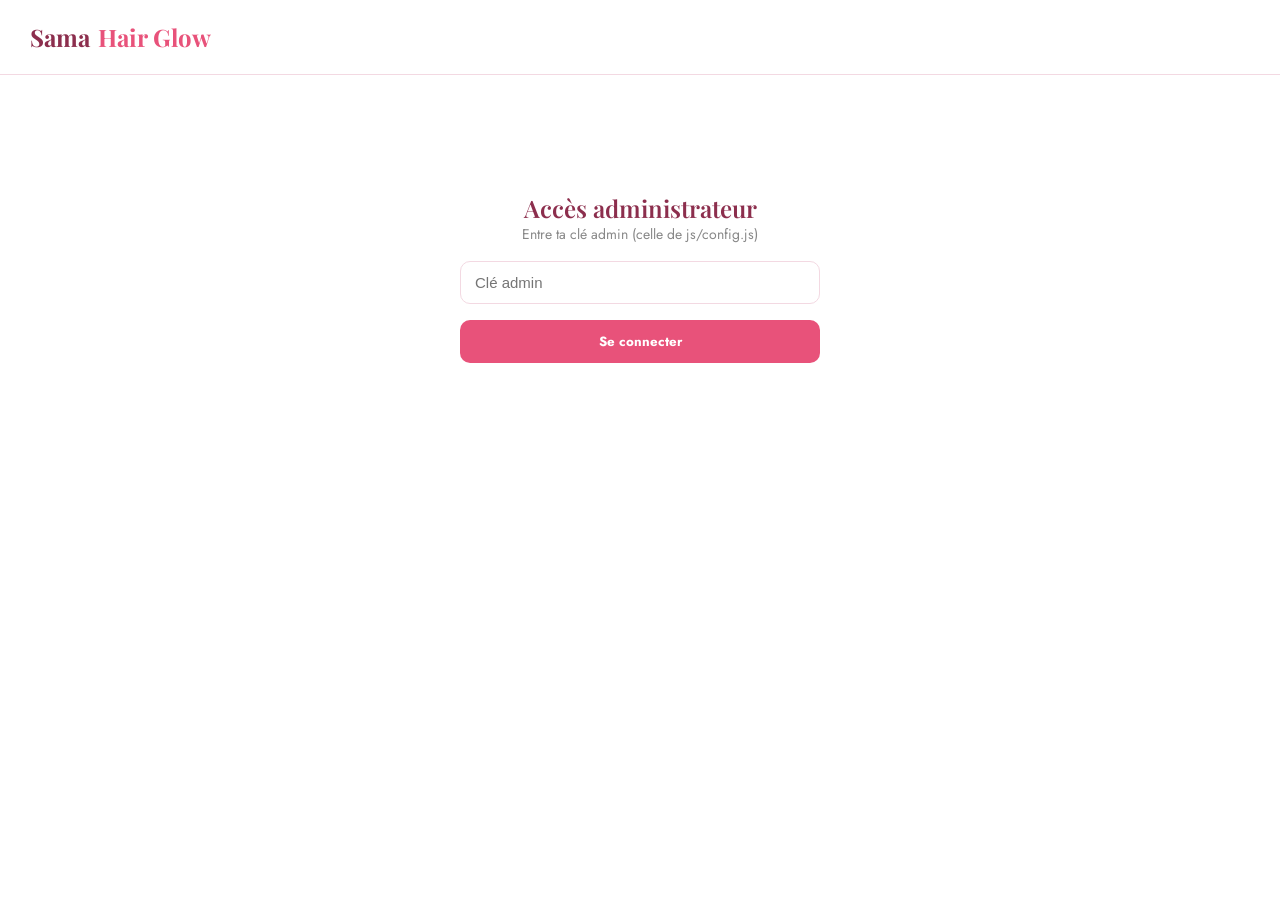
<file: admin.html>
<!DOCTYPE html>
<html lang="fr">
<head>
<meta charset="UTF-8">
<meta name="viewport" content="width=device-width, initial-scale=1.0">
<title>Admin — Commandes — Sama Hair Glow</title>

<style>
  /* ============================================
   SAMA HAIR GLOW — Design system
   Rose & Blanc, élégant, chaleureux
   ============================================ */

@import url('https://fonts.googleapis.com/css2?family=Playfair+Display:ital,wght@0,500;0,600;0,700;1,500&family=Jost:wght@300;400;500;600;700&display=swap');

:root {
  /* Couleurs */
  --rose-primary: #E8527A;
  --rose-primary-dark: #C93F65;
  --rose-deep: #8C2E4D;
  --pink-soft: #FDEEF3;
  --pink-softer: #FFF8FA;
  --white: #FFFFFF;
  --charcoal: #2B1620;
  --charcoal-soft: #6B4A55;
  --gold-glow: #E8B86D;
  --line: #F3D9E2;

  /* Typo */
  --font-display: 'Playfair Display', serif;
  --font-body: 'Jost', sans-serif;

  /* Ombres */
  --shadow-soft: 0 10px 30px rgba(232, 82, 122, 0.12);
  --shadow-card: 0 4px 18px rgba(140, 46, 77, 0.08);

  --radius: 18px;
}

* { margin: 0; padding: 0; box-sizing: border-box; }

html { scroll-behavior: smooth; }

body {
  font-family: var(--font-body);
  color: var(--charcoal);
  background: var(--white);
  line-height: 1.6;
  -webkit-font-smoothing: antialiased;
}

img { max-width: 100%; display: block; }
a { text-decoration: none; color: inherit; }
ul { list-style: none; }
button { font-family: inherit; cursor: pointer; border: none; background: none; }

.container {
  max-width: 1220px;
  margin: 0 auto;
  padding: 0 24px;
}

h1, h2, h3, h4 {
  font-family: var(--font-display);
  color: var(--rose-deep);
  font-weight: 600;
  line-height: 1.15;
}

.eyebrow {
  display: inline-flex;
  align-items: center;
  gap: 8px;
  font-size: 13px;
  letter-spacing: 3px;
  text-transform: uppercase;
  color: var(--rose-primary);
  font-weight: 600;
  margin-bottom: 14px;
}
.eyebrow::before {
  content: "";
  width: 22px;
  height: 1px;
  background: var(--rose-primary);
  display: inline-block;
}

.btn {
  display: inline-flex;
  align-items: center;
  justify-content: center;
  gap: 8px;
  padding: 15px 32px;
  border-radius: 999px;
  font-size: 14px;
  font-weight: 600;
  letter-spacing: 0.5px;
  transition: all 0.25s ease;
}
.btn-primary {
  background: var(--rose-primary);
  color: var(--white);
  box-shadow: var(--shadow-soft);
}
.btn-primary:hover {
  background: var(--rose-primary-dark);
  transform: translateY(-2px);
}
.btn-outline {
  border: 1.5px solid var(--rose-primary);
  color: var(--rose-primary);
  background: var(--white);
}
.btn-outline:hover {
  background: var(--rose-primary);
  color: var(--white);
}
.btn-block { width: 100%; }
.btn:disabled { opacity: 0.5; cursor: not-allowed; }

/* ===== HEADER ===== */
.site-header {
  position: sticky;
  top: 0;
  z-index: 100;
  background: rgba(255,255,255,0.92);
  backdrop-filter: blur(10px);
  border-bottom: 1px solid var(--line);
}
.nav {
  display: flex;
  align-items: center;
  justify-content: space-between;
  padding: 18px 0;
}
.logo {
  font-family: var(--font-display);
  font-size: 24px;
  font-weight: 700;
  color: var(--rose-deep);
  display: flex;
  align-items: center;
  gap: 8px;
}
.logo span { color: var(--rose-primary); }
.nav-links {
  display: flex;
  gap: 36px;
  font-size: 15px;
  font-weight: 500;
}
.nav-links a {
  position: relative;
  color: var(--charcoal);
  transition: color 0.2s;
}
.nav-links a:hover, .nav-links a.active { color: var(--rose-primary); }
.nav-links a.active::after {
  content: "";
  position: absolute;
  bottom: -6px; left: 0;
  width: 100%; height: 2px;
  background: var(--rose-primary);
  border-radius: 2px;
}
.nav-actions {
  display: flex;
  align-items: center;
  gap: 18px;
}
.icon-btn {
  position: relative;
  width: 40px; height: 40px;
  display: flex; align-items: center; justify-content: center;
  border-radius: 50%;
  background: var(--pink-soft);
  color: var(--rose-deep);
  transition: background 0.2s;
}
.icon-btn:hover { background: var(--rose-primary); color: var(--white); }
.cart-count {
  position: absolute;
  top: -4px; right: -4px;
  background: var(--rose-primary);
  color: white;
  font-size: 11px;
  font-weight: 700;
  width: 19px; height: 19px;
  border-radius: 50%;
  display: flex; align-items: center; justify-content: center;
  border: 2px solid white;
}
.burger { display: none; }

/* ===== HERO ===== */
.hero {
  position: relative;
  overflow: hidden;
  background: linear-gradient(180deg, var(--pink-softer) 0%, var(--white) 100%);
  padding: 70px 0 40px;
}
.hero-grid {
  display: grid;
  grid-template-columns: 1fr 1fr;
  align-items: center;
  gap: 40px;
}
.hero h1 {
  font-size: 56px;
  margin-bottom: 20px;
}
.hero h1 em {
  font-style: italic;
  color: var(--rose-primary);
}
.hero p {
  color: var(--charcoal-soft);
  font-size: 17px;
  max-width: 440px;
  margin-bottom: 32px;
}
.hero-actions { display: flex; gap: 16px; }
.hero-visual {
  position: relative;
  display: flex;
  align-items: center;
  justify-content: center;
}
.glow-ring {
  position: absolute;
  width: 460px; height: 460px;
  border-radius: 50%;
  background: radial-gradient(circle, rgba(232,184,109,0.35) 0%, rgba(232,82,122,0.22) 45%, rgba(232,82,122,0) 72%);
  filter: blur(4px);
  z-index: 0;
}
.hero-visual img {
  position: relative;
  z-index: 1;
  width: 380px;
  border-radius: 50%;
  box-shadow: var(--shadow-soft);
  border: 6px solid var(--white);
  object-fit: cover;
}

/* Photo produit rectangulaire (lifestyle) : on garde un cadre élégant
   plutôt qu'un cercle, pour ne pas rogner l'image */
.hero-visual img.hero-photo {
  width: 400px;
  height: 480px;
  border-radius: 28px;
  object-fit: cover;
  border: 8px solid var(--white);
}
.glow-ring {
  width: 480px;
  height: 480px;
}
.hero-badge {
  position: absolute;
  z-index: 2;
  bottom: 18px; left: 6px;
  background: var(--white);
  border-radius: 16px;
  padding: 12px 18px;
  box-shadow: var(--shadow-card);
  display: flex; align-items: center; gap: 10px;
  font-size: 13px;
  font-weight: 600;
}
.hero-badge .dot {
  width: 34px; height: 34px;
  border-radius: 50%;
  background: var(--pink-soft);
  display: flex; align-items: center; justify-content: center;
  font-size: 16px;
}

/* ===== CATEGORY STRIP ===== */
.cat-strip {
  padding: 70px 0 20px;
  text-align: center;
}
.cat-strip .eyebrow { justify-content: center; }
.cat-strip h2 { font-size: 38px; margin-bottom: 48px; }
.cat-grid {
  display: grid;
  grid-template-columns: repeat(4, 1fr);
  gap: 24px;
}
.cat-card {
  background: var(--pink-softer);
  border: 1px solid var(--line);
  border-radius: var(--radius);
  padding: 30px 18px;
  transition: transform 0.25s ease, box-shadow 0.25s ease;
}
.cat-card:hover {
  transform: translateY(-6px);
  box-shadow: var(--shadow-soft);
}
.cat-card img {
  width: 92px; height: 92px;
  object-fit: cover;
  border-radius: 50%;
  margin: 0 auto 16px;
  border: 4px solid var(--white);
  box-shadow: var(--shadow-card);
}
.cat-card h4 { font-size: 16px; color: var(--charcoal); font-weight: 600; }

/* ===== PROMO BANNERS ===== */
.promo-section {
  padding: 80px 0;
}
.promo-grid {
  display: grid;
  grid-template-columns: 1fr 1fr;
  gap: 24px;
}
.promo-card {
  border-radius: var(--radius);
  padding: 44px;
  min-height: 260px;
  display: flex;
  flex-direction: column;
  justify-content: center;
  position: relative;
  overflow: hidden;
}
.promo-card.rose {
  background: linear-gradient(135deg, var(--rose-deep), var(--rose-primary));
  color: var(--white);
}
.promo-card.rose h3, .promo-card.rose .eyebrow { color: var(--white); }
.promo-card.rose .eyebrow::before { background: var(--white); }
.promo-card.light {
  background: var(--pink-soft);
  color: var(--charcoal);
}
.promo-card h3 { font-size: 30px; margin-bottom: 12px; }
.promo-card p { opacity: 0.85; margin-bottom: 22px; max-width: 280px; }

/* ===== PRODUCTS GRID ===== */
.section {
  padding: 70px 0;
}
.section-head {
  display: flex;
  align-items: flex-end;
  justify-content: space-between;
  margin-bottom: 40px;
}
.section-head h2 { font-size: 34px; }

.filters {
  display: flex;
  gap: 10px;
  margin-bottom: 36px;
  flex-wrap: wrap;
}
.filter-chip {
  padding: 9px 20px;
  border-radius: 999px;
  border: 1.5px solid var(--line);
  font-size: 13px;
  font-weight: 600;
  color: var(--charcoal-soft);
  transition: all 0.2s;
}
.filter-chip.active, .filter-chip:hover {
  background: var(--rose-primary);
  border-color: var(--rose-primary);
  color: white;
}

.products-grid {
  display: grid;
  grid-template-columns: repeat(4, 1fr);
  gap: 26px;
}
.product-card {
  background: var(--white);
  border: 1px solid var(--line);
  border-radius: var(--radius);
  overflow: hidden;
  transition: transform 0.25s ease, box-shadow 0.25s ease;
  display: flex;
  flex-direction: column;
}
.product-card:hover {
  transform: translateY(-6px);
  box-shadow: var(--shadow-soft);
}
.product-thumb {
  position: relative;
  aspect-ratio: 1/1;
  background: var(--pink-softer);
  overflow: hidden;
}
.product-thumb img {
  width: 100%; height: 100%;
  object-fit: cover;
}
.product-tag {
  position: absolute;
  top: 12px; left: 12px;
  background: var(--rose-primary);
  color: white;
  font-size: 11px;
  font-weight: 700;
  padding: 5px 12px;
  border-radius: 999px;
  letter-spacing: 0.5px;
}
.quick-add {
  position: absolute;
  bottom: 12px; right: 12px;
  width: 40px; height: 40px;
  border-radius: 50%;
  background: white;
  color: var(--rose-primary);
  display: flex; align-items: center; justify-content: center;
  font-size: 19px;
  box-shadow: var(--shadow-card);
  opacity: 0;
  transform: translateY(8px);
  transition: all 0.25s ease;
}
.product-card:hover .quick-add { opacity: 1; transform: translateY(0); }
.product-info { padding: 18px 18px 20px; flex: 1; display: flex; flex-direction: column; }
.product-cat { font-size: 12px; color: var(--rose-primary); font-weight: 600; text-transform: uppercase; letter-spacing: 0.5px; margin-bottom: 6px; }
.product-info h4 { font-size: 16px; color: var(--charcoal); font-weight: 600; margin-bottom: 8px; }
.product-price { margin-top: auto; display: flex; align-items: baseline; gap: 8px; font-family: var(--font-display); }
.product-price .now { font-size: 19px; font-weight: 700; color: var(--rose-deep); }
.product-price .old { font-size: 13px; color: var(--charcoal-soft); text-decoration: line-through; }

/* ===== CTA BANNER ===== */
.cta-banner {
  background: linear-gradient(135deg, var(--rose-deep), var(--rose-primary));
  border-radius: 28px;
  padding: 60px;
  display: flex;
  align-items: center;
  justify-content: space-between;
  color: white;
  margin: 0 24px;
}
.cta-banner h3 { color: white; font-size: 30px; max-width: 460px; }
.cta-banner .btn-primary { background: white; color: var(--rose-deep); }

/* ===== FOOTER ===== */
.site-footer {
  background: var(--charcoal);
  color: #F0DCE3;
  padding: 60px 0 24px;
  margin-top: 90px;
}
.footer-grid {
  display: grid;
  grid-template-columns: 1.4fr 1fr 1fr 1.2fr;
  gap: 40px;
  padding-bottom: 40px;
  border-bottom: 1px solid rgba(255,255,255,0.1);
}
.footer-grid h5 { color: white; font-family: var(--font-display); font-size: 16px; margin-bottom: 18px; }
.footer-grid p { color: #C9A6B2; font-size: 14px; }
.footer-grid ul li { margin-bottom: 10px; }
.footer-grid ul li a { color: #C9A6B2; font-size: 14px; transition: color 0.2s; }
.footer-grid ul li a:hover { color: var(--gold-glow); }
.footer-bottom {
  padding-top: 22px;
  text-align: center;
  font-size: 13px;
  color: #A8899190;
}
.footer-logo { font-family: var(--font-display); font-size: 22px; color: white; margin-bottom: 14px; }

/* ===== BREADCRUMB / PAGE HEADER ===== */
.page-header {
  background: var(--pink-soft);
  padding: 50px 0;
  text-align: center;
}
.page-header h1 { font-size: 40px; }
.page-header .crumb { color: var(--charcoal-soft); font-size: 14px; margin-top: 10px; }
.page-header .crumb a { color: var(--rose-primary); font-weight: 600; }

/* ===== CART / CHECKOUT ===== */
.cart-layout {
  display: grid;
  grid-template-columns: 1.6fr 1fr;
  gap: 40px;
  align-items: start;
}
.cart-table { width: 100%; border-collapse: collapse; }
.cart-table th {
  text-align: left;
  font-size: 12px;
  text-transform: uppercase;
  letter-spacing: 0.5px;
  color: var(--charcoal-soft);
  padding-bottom: 16px;
  border-bottom: 1px solid var(--line);
}
.cart-item td {
  padding: 20px 0;
  border-bottom: 1px solid var(--line);
  vertical-align: middle;
}
.cart-item-info { display: flex; align-items: center; gap: 16px; }
.cart-item-info img { width: 72px; height: 72px; border-radius: 12px; object-fit: cover; }
.cart-item-info h4 { font-size: 15px; margin-bottom: 4px; color: var(--charcoal); font-weight: 600; }
.cart-item-info span { font-size: 13px; color: var(--charcoal-soft); }
.qty-control {
  display: inline-flex;
  align-items: center;
  border: 1.5px solid var(--line);
  border-radius: 999px;
  overflow: hidden;
}
.qty-control button {
  width: 32px; height: 32px;
  font-size: 16px;
  color: var(--rose-primary);
  font-weight: 700;
}
.qty-control span { width: 30px; text-align: center; font-weight: 600; font-size: 14px; }
.remove-btn { color: #C24B6B; font-size: 13px; font-weight: 600; margin-top: 6px; display: inline-block; }
.cart-price { font-weight: 700; color: var(--rose-deep); font-family: var(--font-display); }

.summary-card {
  background: var(--pink-softer);
  border: 1px solid var(--line);
  border-radius: var(--radius);
  padding: 30px;
  position: sticky;
  top: 100px;
}
.summary-card h3 { font-size: 20px; margin-bottom: 22px; }
.summary-row {
  display: flex;
  justify-content: space-between;
  font-size: 14px;
  color: var(--charcoal-soft);
  margin-bottom: 14px;
}
.summary-row.total {
  font-size: 18px;
  font-weight: 700;
  color: var(--rose-deep);
  font-family: var(--font-display);
  border-top: 1px solid var(--line);
  padding-top: 16px;
  margin-top: 8px;
}
.empty-cart {
  text-align: center;
  padding: 80px 20px;
  color: var(--charcoal-soft);
}
.empty-cart .icon { font-size: 54px; margin-bottom: 20px; }

/* Payment methods */
.pay-methods { display: flex; flex-direction: column; gap: 12px; margin: 20px 0; }
.pay-method {
  display: flex;
  align-items: center;
  gap: 14px;
  padding: 16px;
  border: 2px solid var(--line);
  border-radius: 14px;
  cursor: pointer;
  transition: all 0.2s;
}
.pay-method.selected {
  border-color: var(--rose-primary);
  background: var(--pink-soft);
}
.pay-method img { width: 44px; height: 44px; border-radius: 10px; object-fit: cover; }
.pay-method .name { font-weight: 700; font-size: 15px; }
.pay-method .desc { font-size: 12px; color: var(--charcoal-soft); }
.pay-method input { accent-color: var(--rose-primary); width: 18px; height: 18px; margin-left: auto; }

.form-field { margin-bottom: 18px; }
.form-field label { display: block; font-size: 13px; font-weight: 600; margin-bottom: 8px; color: var(--charcoal); }
.form-field input, .form-field select {
  width: 100%;
  padding: 13px 16px;
  border: 1.5px solid var(--line);
  border-radius: 10px;
  font-family: inherit;
  font-size: 14px;
  background: var(--white);
}
.form-field input:focus, .form-field select:focus {
  outline: none;
  border-color: var(--rose-primary);
}
.form-row { display: grid; grid-template-columns: 1fr 1fr; gap: 16px; }

.toast {
  position: fixed;
  bottom: 30px; right: 30px;
  background: var(--charcoal);
  color: white;
  padding: 16px 24px;
  border-radius: 12px;
  font-size: 14px;
  font-weight: 600;
  box-shadow: 0 10px 30px rgba(0,0,0,0.2);
  z-index: 999;
  display: flex; align-items: center; gap: 10px;
  transform: translateY(120%);
  opacity: 0;
  transition: all 0.35s cubic-bezier(.2,1,.3,1);
}
.toast.show { transform: translateY(0); opacity: 1; }

/* ===== RESPONSIVE ===== */
@media (max-width: 980px) {
  .hero-grid { grid-template-columns: 1fr; text-align: center; }
  .hero p { margin-left: auto; margin-right: auto; }
  .hero-actions { justify-content: center; }
  .cat-grid, .products-grid { grid-template-columns: repeat(2, 1fr); }
  .promo-grid { grid-template-columns: 1fr; }
  .footer-grid { grid-template-columns: 1fr 1fr; }
  .cart-layout { grid-template-columns: 1fr; }
  .cta-banner { flex-direction: column; gap: 24px; text-align: center; padding: 40px 28px; }
}
@media (max-width: 640px) {
  .nav-links { display: none; }
  .hero h1 { font-size: 36px; }
  .hero-visual img.hero-photo { width: 280px; height: 340px; }
  .glow-ring { width: 320px; height: 320px; }
  .cat-grid, .products-grid { grid-template-columns: repeat(2, 1fr); gap: 14px; }
  .footer-grid { grid-template-columns: 1fr; }
  .form-row { grid-template-columns: 1fr; }
}

  * { box-sizing: border-box; }
  .admin-wrap { max-width: 900px; margin: 0 auto; padding: 40px 16px; }
  .login-box { max-width: 360px; margin: 80px auto; text-align: center; }
  .login-box input { width: 100%; padding: 12px 14px; border-radius: 10px; border: 1px solid var(--line); margin: 16px 0; font-size: 15px; }
  .login-box button { width: 100%; padding: 12px; border: none; border-radius: 10px; background: var(--rose-primary); color: white; font-weight: 700; cursor: pointer; }
  .order-card { background: var(--white); border: 1px solid var(--line); border-radius: var(--radius); padding: 18px 20px; margin-bottom: 14px; }
  .order-head { display:flex; justify-content:space-between; align-items:center; flex-wrap:wrap; gap:8px; margin-bottom:10px; }
  .order-id { font-weight:700; }
  .badge { font-size:12px; padding:4px 10px; border-radius:20px; font-weight:600; }
  .badge.nouvelle { background:#fff3cd; color:#856404; }
  .badge.en_preparation { background:#dbe9ff; color:#1d4ed8; }
  .badge.recuperee { background:#d4edda; color:#155724; }
  .badge.annulee { background:#f8d7da; color:#721c24; }
  .order-info { font-size:14px; color:#555; margin-bottom:4px; }
  .order-actions { margin-top:12px; display:flex; gap:8px; flex-wrap:wrap; }
  .order-actions button { padding:8px 14px; border-radius:8px; border:none; font-size:13px; font-weight:600; cursor:pointer; }
  .btn-valider { background:#2e7d32; color:white; }
  .btn-rejeter { background:#c62828; color:white; }
  .btn-refresh { background:var(--rose-primary); color:white; margin-bottom:20px; }
  .empty { text-align:center; color:#999; padding:60px 20px; }
  .filters { display:flex; gap:8px; margin-bottom:20px; flex-wrap:wrap; }
  .filters button { padding:8px 16px; border-radius:20px; border:1px solid var(--line); background:white; cursor:pointer; font-size:13px; }
  .filters button.active { background:var(--rose-primary); color:white; border-color:var(--rose-primary); }
</style>
</head>
<body>

<header class="site-header">
  <div class="container nav">
    <a href="index.html" class="logo">Sama <span>Hair Glow</span></a>
  </div>
</header>

<div class="admin-wrap" id="root"></div>

<script>
  // ============================================
// SAMA HAIR GLOW — Configuration boutique
// ⚠️ À REMPLIR avec tes vraies informations avant la mise en ligne.
// ============================================

const MERCHANT = {
  nom: "Sama Hair Glow",
  whatsapp: "221776714085", // ← ton numéro WhatsApp, format international sans "+" ni espaces
  adminKey: "sama2026"      // ← change ce mot de passe avant la mise en ligne (accès à admin.html)
};

</script>

<script>
 // ============================================
// SAMA HAIR GLOW — Gestion des commandes (sans backend)
// Les commandes sont enregistrées dans le navigateur (localStorage).
// Le total est toujours recalculé à partir du catalogue PRODUCTS,
// jamais pris tel quel depuis le formulaire.
// Pas de paiement en ligne, pas de livraison : la commande est envoyée
// par WhatsApp à la boutique, qui la prépare pour un retrait sur place.
// ============================================

const ORDERS_KEY = "samahairglow_commandes";

function genererIdCommande() {
  return "CMD-" + Date.now().toString(36).toUpperCase() + "-" + Math.random().toString(16).slice(2, 6).toUpperCase();
}

function getOrders() {
  try {
    return JSON.parse(localStorage.getItem(ORDERS_KEY)) || [];
  } catch (e) {
    return [];
  }
}

function saveOrders(orders) {
  localStorage.setItem(ORDERS_KEY, JSON.stringify(orders));
}

function getOrderById(id) {
  return getOrders().find(o => o.id === id) || null;
}

// Crée une commande : valide les champs et recalcule le total
// à partir des prix réels du catalogue (PRODUCTS), pas depuis le panier envoyé.
function createLocalOrder({ client, items }) {
  if (!client || !client.nom || !client.telephone) {
    throw new Error("Informations client incomplètes");
  }
  if (!Array.isArray(items) || items.length === 0) {
    throw new Error("Le panier est vide");
  }
  const telRegex = /^[0-9+ ]{8,15}$/;
  if (!telRegex.test(client.telephone)) {
    throw new Error("Numéro de téléphone invalide");
  }

  let sousTotal = 0;
  const lignesVerifiees = [];
  for (const item of items) {
    const produit = PRODUCTS.find(p => p.id === item.id);
    if (!produit) throw new Error(`Produit inconnu : ${item.id}`);
    const quantite = Math.max(1, parseInt(item.qty, 10) || 1);
    sousTotal += produit.prix * quantite;
    lignesVerifiees.push({ id: produit.id, nom: produit.nom, prix: produit.prix, qty: quantite });
  }

  const total = sousTotal;
  const order = {
    id: genererIdCommande(),
    client_nom: client.nom,
    client_telephone: client.telephone,
    client_adresse: client.adresse || null,
    client_ville: client.ville || null,
    client_email: client.email || null,
    items: lignesVerifiees,
    sous_total: sousTotal,
    total,
    // Statut de la commande (préparation/retrait), plus de paiement en ligne :
    // "nouvelle" -> "en_preparation" -> "recuperee" (ou "annulee")
    statut: "nouvelle",
    created_at: new Date().toISOString()
  };

  const orders = getOrders();
  orders.push(order);
  saveOrders(orders);

  return order;
}

function updateOrderStatus(id, statut) {
  const orders = getOrders();
  const order = orders.find(o => o.id === id);
  if (order) {
    order.statut = statut;
    saveOrders(orders);
  }
  return order || null;
}

// Construit le message WhatsApp listant la commande, pour que la
// cliente l'envoie à la boutique et que la boutique puisse la préparer
// en vue du retrait en magasin.
function construireMessageWhatsApp(order) {
  const formatPrixLocal = n => Number(n).toLocaleString("fr-FR") + " FCFA";
  const lignes = order.items
    .map(i => `• ${i.nom} × ${i.qty} — ${formatPrixLocal(i.prix * i.qty)}`)
    .join("\n");

  return (
    `🛍️ Nouvelle commande ${order.id}\n\n` +
    `${lignes}\n\n` +
    `Total : ${formatPrixLocal(order.total)}\n\n` +
    `👤 Client : ${order.client_nom}\n` +
    `📞 Téléphone : ${order.client_telephone}` +
    (order.client_adresse ? `\n📍 Quartier : ${order.client_adresse}${order.client_ville ? ", " + order.client_ville : ""}` : "") +
    (order.client_email ? `\n✉️ Email : ${order.client_email}` : "") +
    `\n\nc:` + order.client_livraison
  );
}

</script>

<script>
  let adminKey = sessionStorage.getItem("sama_admin_key") || "";
  let filtreActuel = "nouvelle";

  function formatPrix(n) { return Number(n).toLocaleString("fr-FR") + " FCFA"; }
  function formatDate(d) { return new Date(d).toLocaleString("fr-FR"); }

  function renderLogin(erreur) {
    document.getElementById("root").innerHTML = `
      <div class="login-box">
        <h2>Accès administrateur</h2>
        <p style="color:#888;font-size:14px;">Entre ta clé admin (celle de js/config.js)</p>
        <input type="password" id="key-input" placeholder="Clé admin">
        ${erreur ? '<p style="color:#c62828;font-size:13px;">Clé incorrecte.</p>' : ''}
        <button id="login-btn">Se connecter</button>
      </div>
    `;
    document.getElementById("login-btn").addEventListener("click", () => {
      adminKey = document.getElementById("key-input").value.trim();
      const ok = chargerCommandes();
      if (ok) sessionStorage.setItem("sama_admin_key", adminKey);
    });
  }

  // Le site n'ayant plus de serveur central, les commandes sont lues
  // directement depuis le stockage local du navigateur (voir js/orders.js).
  // ⚠️ Cela veut dire que ce tableau de bord n'affiche que les commandes
  // passées sur CET appareil/navigateur. Les commandes des clientes sont
  // aussi envoyées par WhatsApp au moment de la validation (voir checkout.html),
  // pour que la boutique puisse les préparer même sans ouvrir cette page.
  function chargerCommandes() {
    if (adminKey !== MERCHANT.adminKey) {
      renderLogin(!!adminKey);
      return false;
    }
    const commandes = getOrders().slice().reverse();
    renderCommandes(commandes);
    return true;
  }

  function renderCommandes(commandes) {
    const filtres = [
      { id: "nouvelle", label: "Nouvelles" },
      { id: "en_preparation", label: "En préparation" },
      { id: "recuperee", label: "Récupérées" },
      { id: "annulee", label: "Annulées" },
      { id: "tout", label: "Toutes" }
    ];

    const filtered = filtreActuel === "tout"
      ? commandes
      : commandes.filter(c => c.statut === filtreActuel);

    document.getElementById("root").innerHTML = `
      <button class="btn-refresh" id="refresh-btn">🔄 Actualiser</button>
      <div class="filters">
        ${filtres.map(f => `<button data-filtre="${f.id}" class="${filtreActuel === f.id ? 'active' : ''}">${f.label} (${f.id === 'tout' ? commandes.length : commandes.filter(c => c.statut === f.id).length})</button>`).join("")}
      </div>
      <div id="list">
        ${filtered.length === 0 ? '<div class="empty">Aucune commande ici.</div>' : filtered.map(c => renderCommande(c)).join("")}
      </div>
    `;

    document.getElementById("refresh-btn").addEventListener("click", chargerCommandes);
    document.querySelectorAll("[data-filtre]").forEach(btn => {
      btn.addEventListener("click", () => {
        filtreActuel = btn.dataset.filtre;
        renderCommandes(commandes);
      });
    });
    document.querySelectorAll("[data-action]").forEach(btn => {
      btn.addEventListener("click", () => majStatut(btn.dataset.id, btn.dataset.action));
    });
  }

  function renderCommande(c) {
    const listeArticles = (c.items || []).map(i => `${i.nom} × ${i.qty}`).join(", ");
    return `
      <div class="order-card">
        <div class="order-head">
          <span class="order-id">${c.id}</span>
          <span class="badge ${c.statut}">${c.statut.replace("_", " ")}</span>
        </div>
        <div class="order-info">👤 ${c.client_nom} — 📞 ${c.client_telephone}</div>
        <div class="order-info">📍 ${c.client_adresse}${c.client_ville ? ", " + c.client_ville : ""}</div>
        <div class="order-info">🛍️ ${listeArticles} — <b>${formatPrix(c.total)}</b></div>
        <div class="order-info" style="color:#aaa;font-size:12px;">${formatDate(c.created_at)}</div>
        ${c.statut === "nouvelle" ? `
          <div class="order-actions">
            <button class="btn-valider" data-action="en_preparation" data-id="${c.id}">🧵 Marquer en préparation</button>
            <button class="btn-rejeter" data-action="annulee" data-id="${c.id}">❌ Annuler</button>
          </div>
        ` : ""}
        ${c.statut === "en_preparation" ? `
          <div class="order-actions">
            <button class="btn-valider" data-action="recuperee" data-id="${c.id}">✅ Marquer comme récupérée</button>
          </div>
        ` : ""}
      </div>
    `;
  }

  function majStatut(id, statut) {
    updateOrderStatus(id, statut);
    chargerCommandes();
  }

  if (adminKey) {
    chargerCommandes();
  } else {
    renderLogin(false);
  }
</script>
</body>
</html>
</file>
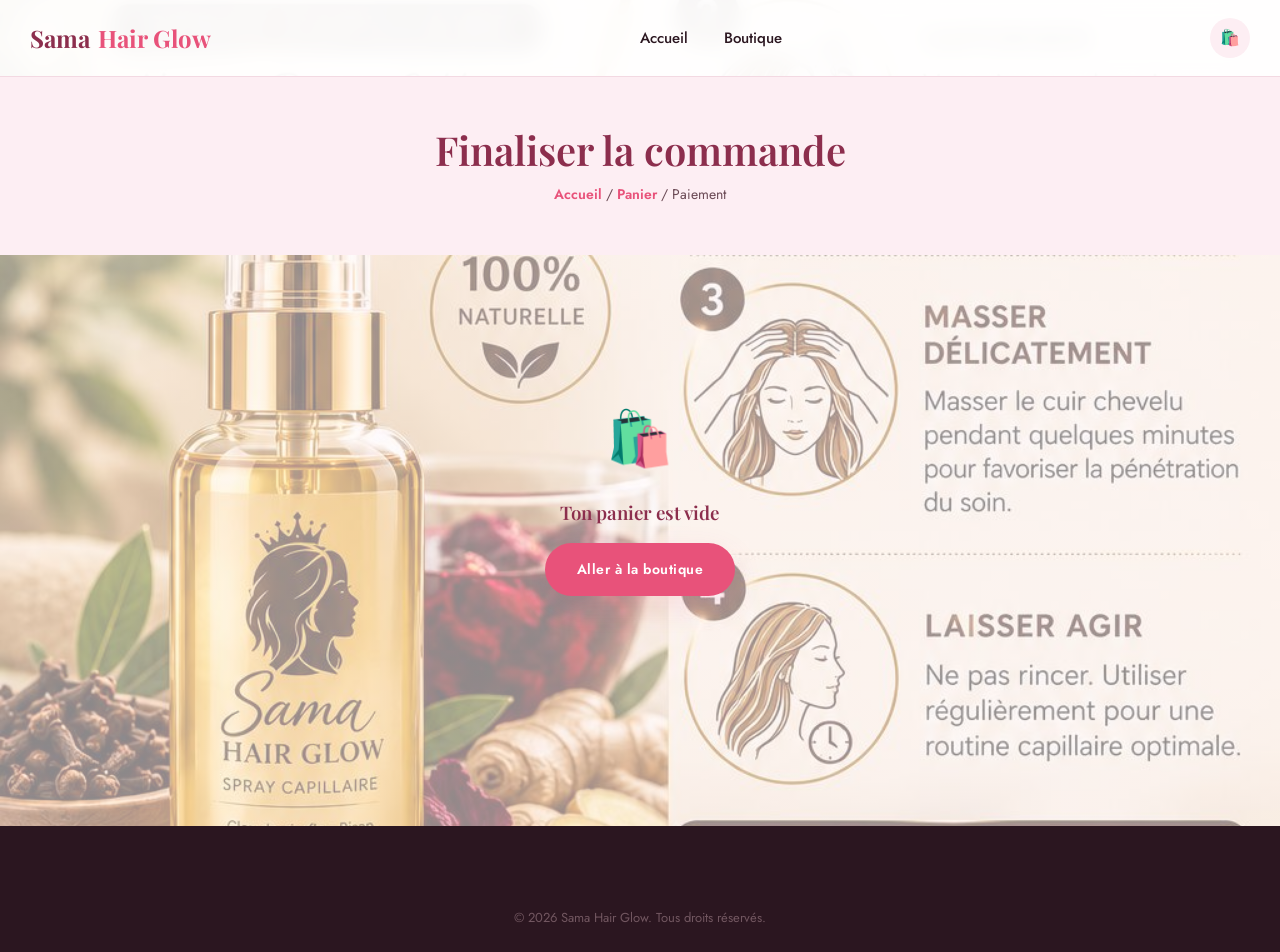
<file: checkout.html>
<!DOCTYPE html>
<html lang="fr">
<head>
<meta charset="UTF-8">
<meta name="viewport" content="width=device-width, initial-scale=1.0">
<title>Paiement — Sama Hair Glow</title>

<style>
  /* ============================================
   SAMA HAIR GLOW — Design system
   Rose & Blanc, élégant, chaleureux
   ============================================ */

@import url('https://fonts.googleapis.com/css2?family=Playfair+Display:ital,wght@0,500;0,600;0,700;1,500&family=Jost:wght@300;400;500;600;700&display=swap');

:root {
  /* Couleurs */
  --rose-primary: #E8527A;
  --rose-primary-dark: #C93F65;
  --rose-deep: #8C2E4D;
  --pink-soft: #FDEEF3;
  --pink-softer: #FFF8FA;
  --white: #FFFFFF;
  --charcoal: #2B1620;
  --charcoal-soft: #6B4A55;
  --gold-glow: #E8B86D;
  --line: #F3D9E2;

  /* Typo */
  --font-display: 'Playfair Display', serif;
  --font-body: 'Jost', sans-serif;

  /* Ombres */
  --shadow-soft: 0 10px 30px rgba(232, 82, 122, 0.12);
  --shadow-card: 0 4px 18px rgba(140, 46, 77, 0.08);

  --radius: 18px;
}

* { margin: 0; padding: 0; box-sizing: border-box; }

html { scroll-behavior: smooth; }

body {
  font-family: var(--font-body);
  color: var(--charcoal);
  background: var(--white);
  line-height: 1.6;
  -webkit-font-smoothing: antialiased;
}

img { max-width: 100%; display: block; }
a { text-decoration: none; color: inherit; }
ul { list-style: none; }
button { font-family: inherit; cursor: pointer; border: none; background: none; }

.container {
  max-width: 1220px;
  margin: 0 auto;
  padding: 0 24px;
}

h1, h2, h3, h4 {
  font-family: var(--font-display);
  color: var(--rose-deep);
  font-weight: 600;
  line-height: 1.15;
}

.eyebrow {
  display: inline-flex;
  align-items: center;
  gap: 8px;
  font-size: 13px;
  letter-spacing: 3px;
  text-transform: uppercase;
  color: var(--rose-primary);
  font-weight: 600;
  margin-bottom: 14px;
}
.eyebrow::before {
  content: "";
  width: 22px;
  height: 1px;
  background: var(--rose-primary);
  display: inline-block;
}

.btn {
  display: inline-flex;
  align-items: center;
  justify-content: center;
  gap: 8px;
  padding: 15px 32px;
  border-radius: 999px;
  font-size: 14px;
  font-weight: 600;
  letter-spacing: 0.5px;
  transition: all 0.25s ease;
}
.btn-primary {
  background: var(--rose-primary);
  color: var(--white);
  box-shadow: var(--shadow-soft);
}
.btn-primary:hover {
  background: var(--rose-primary-dark);
  transform: translateY(-2px);
}
.btn-outline {
  border: 1.5px solid var(--rose-primary);
  color: var(--rose-primary);
  background: var(--white);
}
.btn-outline:hover {
  background: var(--rose-primary);
  color: var(--white);
}
.btn-block { width: 100%; }
.btn:disabled { opacity: 0.5; cursor: not-allowed; }

/* ===== HEADER ===== */
.site-header {
  position: sticky;
  top: 0;
  z-index: 100;
  background: rgba(255,255,255,0.92);
  backdrop-filter: blur(10px);
  border-bottom: 1px solid var(--line);
}
.nav {
  display: flex;
  align-items: center;
  justify-content: space-between;
  padding: 18px 0;
}
.logo {
  font-family: var(--font-display);
  font-size: 24px;
  font-weight: 700;
  color: var(--rose-deep);
  display: flex;
  align-items: center;
  gap: 8px;
}
.logo span { color: var(--rose-primary); }
.nav-links {
  display: flex;
  gap: 36px;
  font-size: 15px;
  font-weight: 500;
}
.nav-links a {
  position: relative;
  color: var(--charcoal);
  transition: color 0.2s;
}
.nav-links a:hover, .nav-links a.active { color: var(--rose-primary); }
.nav-links a.active::after {
  content: "";
  position: absolute;
  bottom: -6px; left: 0;
  width: 100%; height: 2px;
  background: var(--rose-primary);
  border-radius: 2px;
}
.nav-actions {
  display: flex;
  align-items: center;
  gap: 18px;
}
.icon-btn {
  position: relative;
  width: 40px; height: 40px;
  display: flex; align-items: center; justify-content: center;
  border-radius: 50%;
  background: var(--pink-soft);
  color: var(--rose-deep);
  transition: background 0.2s;
}
.icon-btn:hover { background: var(--rose-primary); color: var(--white); }
.cart-count {
  position: absolute;
  top: -4px; right: -4px;
  background: var(--rose-primary);
  color: white;
  font-size: 11px;
  font-weight: 700;
  width: 19px; height: 19px;
  border-radius: 50%;
  display: flex; align-items: center; justify-content: center;
  border: 2px solid white;
}
.burger { display: none; }

/* ===== HERO ===== */
.hero {
  position: relative;
  overflow: hidden;
  background: linear-gradient(180deg, var(--pink-softer) 0%, var(--white) 100%);
  padding: 70px 0 40px;
}
.hero-grid {
  display: grid;
  grid-template-columns: 1fr 1fr;
  align-items: center;
  gap: 40px;
}
.hero h1 {
  font-size: 56px;
  margin-bottom: 20px;
}
.hero h1 em {
  font-style: italic;
  color: var(--rose-primary);
}
.hero p {
  color: var(--charcoal-soft);
  font-size: 17px;
  max-width: 440px;
  margin-bottom: 32px;
}
.hero-actions { display: flex; gap: 16px; }
.hero-visual {
  position: relative;
  display: flex;
  align-items: center;
  justify-content: center;
}
.glow-ring {
  position: absolute;
  width: 460px; height: 460px;
  border-radius: 50%;
  background: radial-gradient(circle, rgba(232,184,109,0.35) 0%, rgba(232,82,122,0.22) 45%, rgba(232,82,122,0) 72%);
  filter: blur(4px);
  z-index: 0;
}
.hero-visual img {
  position: relative;
  z-index: 1;
  width: 380px;
  border-radius: 50%;
  box-shadow: var(--shadow-soft);
  border: 6px solid var(--white);
  object-fit: cover;
}

/* Photo produit rectangulaire (lifestyle) : on garde un cadre élégant
   plutôt qu'un cercle, pour ne pas rogner l'image */
.hero-visual img.hero-photo {
  width: 400px;
  height: 480px;
  border-radius: 28px;
  object-fit: cover;
  border: 8px solid var(--white);
}
.glow-ring {
  width: 480px;
  height: 480px;
}
.hero-badge {
  position: absolute;
  z-index: 2;
  bottom: 18px; left: 6px;
  background: var(--white);
  border-radius: 16px;
  padding: 12px 18px;
  box-shadow: var(--shadow-card);
  display: flex; align-items: center; gap: 10px;
  font-size: 13px;
  font-weight: 600;
}
.hero-badge .dot {
  width: 34px; height: 34px;
  border-radius: 50%;
  background: var(--pink-soft);
  display: flex; align-items: center; justify-content: center;
  font-size: 16px;
}

/* ===== CATEGORY STRIP ===== */
.cat-strip {
  padding: 70px 0 20px;
  text-align: center;
}
.cat-strip .eyebrow { justify-content: center; }
.cat-strip h2 { font-size: 38px; margin-bottom: 48px; }
.cat-grid {
  display: grid;
  grid-template-columns: repeat(4, 1fr);
  gap: 24px;
}
.cat-card {
  background: var(--pink-softer);
  border: 1px solid var(--line);
  border-radius: var(--radius);
  padding: 30px 18px;
  transition: transform 0.25s ease, box-shadow 0.25s ease;
}
.cat-card:hover {
  transform: translateY(-6px);
  box-shadow: var(--shadow-soft);
}
.cat-card img {
  width: 92px; height: 92px;
  object-fit: cover;
  border-radius: 50%;
  margin: 0 auto 16px;
  border: 4px solid var(--white);
  box-shadow: var(--shadow-card);
}
.cat-card h4 { font-size: 16px; color: var(--charcoal); font-weight: 600; }

/* ===== PROMO BANNERS ===== */
.promo-section {
  padding: 80px 0;
}
.promo-grid {
  display: grid;
  grid-template-columns: 1fr 1fr;
  gap: 24px;
}
.promo-card {
  border-radius: var(--radius);
  padding: 44px;
  min-height: 260px;
  display: flex;
  flex-direction: column;
  justify-content: center;
  position: relative;
  overflow: hidden;
}
.promo-card.rose {
  background: linear-gradient(135deg, var(--rose-deep), var(--rose-primary));
  color: var(--white);
}
.promo-card.rose h3, .promo-card.rose .eyebrow { color: var(--white); }
.promo-card.rose .eyebrow::before { background: var(--white); }
.promo-card.light {
  background: var(--pink-soft);
  color: var(--charcoal);
}
.promo-card h3 { font-size: 30px; margin-bottom: 12px; }
.promo-card p { opacity: 0.85; margin-bottom: 22px; max-width: 280px; }

/* ===== PRODUCTS GRID ===== */
.section {
  padding: 70px 0;
}
.section-head {
  display: flex;
  align-items: flex-end;
  justify-content: space-between;
  margin-bottom: 40px;
}
.section-head h2 { font-size: 34px; }

.filters {
  display: flex;
  gap: 10px;
  margin-bottom: 36px;
  flex-wrap: wrap;
}
.filter-chip {
  padding: 9px 20px;
  border-radius: 999px;
  border: 1.5px solid var(--line);
  font-size: 13px;
  font-weight: 600;
  color: var(--charcoal-soft);
  transition: all 0.2s;
}
.filter-chip.active, .filter-chip:hover {
  background: var(--rose-primary);
  border-color: var(--rose-primary);
  color: white;
}

.products-grid {
  display: grid;
  grid-template-columns: repeat(4, 1fr);
  gap: 26px;
}
.product-card {
  background: var(--white);
  border: 1px solid var(--line);
  border-radius: var(--radius);
  overflow: hidden;
  transition: transform 0.25s ease, box-shadow 0.25s ease;
  display: flex;
  flex-direction: column;
}
.product-card:hover {
  transform: translateY(-6px);
  box-shadow: var(--shadow-soft);
}
.product-thumb {
  position: relative;
  aspect-ratio: 1/1;
  background: var(--pink-softer);
  overflow: hidden;
}
.product-thumb img {
  width: 100%; height: 100%;
  object-fit: cover;
}
.product-tag {
  position: absolute;
  top: 12px; left: 12px;
  background: var(--rose-primary);
  color: white;
  font-size: 11px;
  font-weight: 700;
  padding: 5px 12px;
  border-radius: 999px;
  letter-spacing: 0.5px;
}
.quick-add {
  position: absolute;
  bottom: 12px; right: 12px;
  width: 40px; height: 40px;
  border-radius: 50%;
  background: white;
  color: var(--rose-primary);
  display: flex; align-items: center; justify-content: center;
  font-size: 19px;
  box-shadow: var(--shadow-card);
  opacity: 0;
  transform: translateY(8px);
  transition: all 0.25s ease;
}
.product-card:hover .quick-add { opacity: 1; transform: translateY(0); }
.product-info { padding: 18px 18px 20px; flex: 1; display: flex; flex-direction: column; }
.product-cat { font-size: 12px; color: var(--rose-primary); font-weight: 600; text-transform: uppercase; letter-spacing: 0.5px; margin-bottom: 6px; }
.product-info h4 { font-size: 16px; color: var(--charcoal); font-weight: 600; margin-bottom: 8px; }
.product-price { margin-top: auto; display: flex; align-items: baseline; gap: 8px; font-family: var(--font-display); }
.product-price .now { font-size: 19px; font-weight: 700; color: var(--rose-deep); }
.product-price .old { font-size: 13px; color: var(--charcoal-soft); text-decoration: line-through; }

/* ===== CTA BANNER ===== */
.cta-banner {
  background: linear-gradient(135deg, var(--rose-deep), var(--rose-primary));
  border-radius: 28px;
  padding: 60px;
  display: flex;
  align-items: center;
  justify-content: space-between;
  color: white;
  margin: 0 24px;
}
.cta-banner h3 { color: white; font-size: 30px; max-width: 460px; }
.cta-banner .btn-primary { background: white; color: var(--rose-deep); }

/* ===== FOOTER ===== */
.site-footer {
  background: var(--charcoal);
  color: #F0DCE3;
  padding: 60px 0 24px;
  margin-top: 90px;
}
.footer-grid {
  display: grid;
  grid-template-columns: 1.4fr 1fr 1fr 1.2fr;
  gap: 40px;
  padding-bottom: 40px;
  border-bottom: 1px solid rgba(255,255,255,0.1);
}
.footer-grid h5 { color: white; font-family: var(--font-display); font-size: 16px; margin-bottom: 18px; }
.footer-grid p { color: #C9A6B2; font-size: 14px; }
.footer-grid ul li { margin-bottom: 10px; }
.footer-grid ul li a { color: #C9A6B2; font-size: 14px; transition: color 0.2s; }
.footer-grid ul li a:hover { color: var(--gold-glow); }
.footer-bottom {
  padding-top: 22px;
  text-align: center;
  font-size: 13px;
  color: #A8899190;
}
.footer-logo { font-family: var(--font-display); font-size: 22px; color: white; margin-bottom: 14px; }

/* ===== BREADCRUMB / PAGE HEADER ===== */
.page-header {
  background: var(--pink-soft);
  padding: 50px 0;
  text-align: center;
}
.page-header h1 { font-size: 40px; }
.page-header .crumb { color: var(--charcoal-soft); font-size: 14px; margin-top: 10px; }
.page-header .crumb a { color: var(--rose-primary); font-weight: 600; }

/* ===== CART / CHECKOUT ===== */
.cart-layout {
  display: grid;
  grid-template-columns: 1.6fr 1fr;
  gap: 40px;
  align-items: start;
}
.cart-table { width: 100%; border-collapse: collapse; }
.cart-table th {
  text-align: left;
  font-size: 12px;
  text-transform: uppercase;
  letter-spacing: 0.5px;
  color: var(--charcoal-soft);
  padding-bottom: 16px;
  border-bottom: 1px solid var(--line);
}
.cart-item td {
  padding: 20px 0;
  border-bottom: 1px solid var(--line);
  vertical-align: middle;
}
.cart-item-info { display: flex; align-items: center; gap: 16px; }
.cart-item-info img { width: 72px; height: 72px; border-radius: 12px; object-fit: cover; }
.cart-item-info h4 { font-size: 15px; margin-bottom: 4px; color: var(--charcoal); font-weight: 600; }
.cart-item-info span { font-size: 13px; color: var(--charcoal-soft); }
.qty-control {
  display: inline-flex;
  align-items: center;
  border: 1.5px solid var(--line);
  border-radius: 999px;
  overflow: hidden;
}
.qty-control button {
  width: 32px; height: 32px;
  font-size: 16px;
  color: var(--rose-primary);
  font-weight: 700;
}
.qty-control span { width: 30px; text-align: center; font-weight: 600; font-size: 14px; }
.remove-btn { color: #C24B6B; font-size: 13px; font-weight: 600; margin-top: 6px; display: inline-block; }
.cart-price { font-weight: 700; color: var(--rose-deep); font-family: var(--font-display); }

.summary-card {
  background: var(--pink-softer);
  border: 1px solid var(--line);
  border-radius: var(--radius);
  padding: 30px;
  position: sticky;
  top: 100px;
}
.summary-card h3 { font-size: 20px; margin-bottom: 22px; }
.summary-row {
  display: flex;
  justify-content: space-between;
  font-size: 14px;
  color: var(--charcoal-soft);
  margin-bottom: 14px;
}
.summary-row.total {
  font-size: 18px;
  font-weight: 700;
  color: var(--rose-deep);
  font-family: var(--font-display);
  border-top: 1px solid var(--line);
  padding-top: 16px;
  margin-top: 8px;
}
.empty-cart {
  text-align: center;
  padding: 80px 20px;
  color: var(--charcoal-soft);
}
.empty-cart .icon { font-size: 54px; margin-bottom: 20px; }

/* Payment methods */
.pay-methods { display: flex; flex-direction: column; gap: 12px; margin: 20px 0; }
.pay-method {
  display: flex;
  align-items: center;
  gap: 14px;
  padding: 16px;
  border: 2px solid var(--line);
  border-radius: 14px;
  cursor: pointer;
  transition: all 0.2s;
}
.pay-method.selected {
  border-color: var(--rose-primary);
  background: var(--pink-soft);
}
.pay-method img { width: 44px; height: 44px; border-radius: 10px; object-fit: cover; }
.pay-method .name { font-weight: 700; font-size: 15px; }
.pay-method .desc { font-size: 12px; color: var(--charcoal-soft); }
.pay-method input { accent-color: var(--rose-primary); width: 18px; height: 18px; margin-left: auto; }

.form-field { margin-bottom: 18px; }
.form-field label { display: block; font-size: 13px; font-weight: 600; margin-bottom: 8px; color: var(--charcoal); }
.form-field input, .form-field select {
  width: 100%;
  padding: 13px 16px;
  border: 1.5px solid var(--line);
  border-radius: 10px;
  font-family: inherit;
  font-size: 14px;
  background: var(--white);
}
.form-field input:focus, .form-field select:focus {
  outline: none;
  border-color: var(--rose-primary);
}
.form-row { display: grid; grid-template-columns: 1fr 1fr; gap: 16px; }

.toast {
  position: fixed;
  bottom: 30px; right: 30px;
  background: var(--charcoal);
  color: white;
  padding: 16px 24px;
  border-radius: 12px;
  font-size: 14px;
  font-weight: 600;
  box-shadow: 0 10px 30px rgba(0,0,0,0.2);
  z-index: 999;
  display: flex; align-items: center; gap: 10px;
  transform: translateY(120%);
  opacity: 0;
  transition: all 0.35s cubic-bezier(.2,1,.3,1);
}
.toast.show { transform: translateY(0); opacity: 1; }

/* ===== RESPONSIVE ===== */
@media (max-width: 980px) {
  .hero-grid { grid-template-columns: 1fr; text-align: center; }
  .hero p { margin-left: auto; margin-right: auto; }
  .hero-actions { justify-content: center; }
  .cat-grid, .products-grid { grid-template-columns: repeat(2, 1fr); }
  .promo-grid { grid-template-columns: 1fr; }
  .footer-grid { grid-template-columns: 1fr 1fr; }
  .cart-layout { grid-template-columns: 1fr; }
  .cta-banner { flex-direction: column; gap: 24px; text-align: center; padding: 40px 28px; }
}
@media (max-width: 640px) {
  .nav-links { display: none; }
  .hero h1 { font-size: 36px; }
  .hero-visual img.hero-photo { width: 280px; height: 340px; }
  .glow-ring { width: 320px; height: 320px; }
  .cat-grid, .products-grid { grid-template-columns: repeat(2, 1fr); gap: 14px; }
  .footer-grid { grid-template-columns: 1fr; }
  .form-row { grid-template-columns: 1fr; }
}

  .checkout-layout { display: grid; grid-template-columns: 1.5fr 1fr; gap: 40px; align-items: start; padding: 60px 0; }
  .checkout-box { background: var(--white); border: 1px solid var(--line); border-radius: var(--radius); padding: 32px; margin-bottom: 24px; }
  .checkout-box h3 { font-size: 18px; margin-bottom: 20px; }
  .step-num { display:inline-flex; align-items:center; justify-content:center; width:26px; height:26px; border-radius:50%; background:var(--rose-primary); color:white; font-size:13px; font-weight:700; margin-right:10px; }
  @media (max-width: 900px) { .checkout-layout { grid-template-columns: 1fr; } }
</style>
</head>
<body>

<header class="site-header">
  <div class="container nav">
    <a href="index.html" class="logo">Sama <span>Hair Glow</span></a>
    <nav class="nav-links">
      <a href="index.html">Accueil</a>
      <a href="boutique.html">Boutique</a>
    </nav>
    <div class="nav-actions">
      <a href="panier.html" class="icon-btn" aria-label="Panier">🛍️<span class="cart-count">0</span></a>
    </div>
  </div>
</header>

<section class="page-header">
  <h1>Finaliser la commande</h1>
  <div class="crumb"><a href="index.html">Accueil</a> / <a href="panier.html">Panier</a> / Paiement</div>
</section>

<div class="container">
  <div class="checkout-layout" id="checkout-root"></div>
</div>

<footer class="site-footer">
  <div class="container"><div class="footer-bottom">© 2026 Sama Hair Glow. Tous droits réservés.</div></div>
</footer>

<script>
 // ============================================
// SAMA HAIR GLOW — Configuration boutique
// ⚠️ À REMPLIR avec tes vraies informations avant la mise en ligne.
// ============================================

const MERCHANT = {
  nom: "Sama Hair Glow",
  whatsapp: "221776714085", // ← ton numéro WhatsApp, format international sans "+" ni espaces
  adminKey: "sama2026"      // ← change ce mot de passe avant la mise en ligne (accès à admin.html)
};

</script>

<script>
 // ============================================
// SAMA HAIR GLOW — Catalogue produits
// Site 100% statique : les produits sont définis ici directement,
// il n'y a plus besoin d'un serveur/backend pour les servir.
// ============================================

const CATEGORIES = [
  { id: "huiles", nom: "Huiles capillaires", image: "huile.jpeg" },
  { id: "voiles", nom: "Voiles", image: "voiles.jpeg" }
];

const PRODUCTS = [
  {
    id: "hg-01",
    nom: "Huile Croissance Ricin & Coco",
    categorie: "huiles",
    prix: 3500,
    image: "huile.jpeg",
    tag: "Best-seller",
    description: "Un mélange nourrissant à base d'huile de ricin et de coco qui stimule la pousse et renforce les cheveux fragiles dès les premières utilisations."
  },
  {
    id: "hg-00",
    nom: "Huile Incroyable",
    categorie: "huiles",
    prix: 3500,
    image: "huile1.jpeg",
    description: "Formule polyvalente qui hydrate en profondeur et redonne de l'éclat aux cheveux ternes et abîmés."
  },
  {
    id: "hg-02",
    nom: "Huile Brillance Argan Pure",
    categorie: "huiles",
    prix: 3500,
    image: "huile2.jpeg",
    tag: "Best-seller",
    description: "L'huile d'argan pure qui illumine la fibre capillaire et lisse les pointes fourchues."
  },
  {
    id: "hg-03",
    nom: "Sérum Fortifiant Nigelle",
    categorie: "huiles",
    prix: 3500,
    image: "HUILLe.jpeg",
    description: "Un sérum concentré en graine de nigelle pour fortifier les racines et limiter la chute."
  },
  {
    id: "hg-04",
    nom: "A partir de 12000 ",
    categorie: "voiles",
    prix: 12000,
    image: "a.jpeg",
    description: "Notre huile signature, légère et non grasse, pour un entretien quotidien tout en douceur."
  },
  {
    id: "hg-05",
    nom: "Voile sirk",
    categorie: "voiles",
    prix: 6000,
    image: "ab.jpeg",
    tag: "Nouveau",
    description: "Voile en soie douce et légère, idéal pour protéger les cheveux la nuit ou pour un look élégant au quotidien. ."
  },
  {
    id: "hg-06",
    nom: "Huile Glow Multi-Usage Hydrate",
    categorie: "huiles",
    prix: 2500,
    image: "abc.jpeg",
    description: "Version hydratante de notre huile Glow, idéale pour les cheveux secs et déshydratés."
  },
  {
    id: "hg-07",
    nom: "Huile Anti-Casse Avocat",
    categorie: "huiles",
    prix: 2500,
    image: "abcd.jpeg",
    description: "Enrichie en avocat, cette huile limite la casse et redonne souplesse et résistance aux cheveux."
  },
  {
    id: "vl-01",
    nom: "Voile Sirk",
    categorie: "voiles",
    prix: 6000,
    image: "c.jpeg",
    tag: "Best-seller",
    description: "Voile en soie douce et légère, idéal pour protéger les cheveux la nuit ou pour un look élégant au quotidien."
  },
  {
    id: "vl-02",
    nom: "Voile Sirk",
    categorie: "voiles",
    prix: 6000,
    image: "cc.jpeg",
    description: " disponible en plusieurs coloris."
  },
  {
    id: "vl-03",
    nom: "Voile Jersey",
    categorie: "voiles",
    prix: 8000,
    image: "jersey.jpeg",
    description: "Voile en jersey extensible et confortable, parfait pour un port toute la journée."
  },
  {
    id: "vl-04",
    nom: "Voile Jersey",
    categorie: "voiles",
    prix: 8000,
    image: "jersey1.jpeg",
    description: "Voile en jersey doux au toucher, facile à nouer et à assortir."
  },
  {
    id: "vl-05",
    nom: "Voile Jersey",
    categorie: "voiles",
    prix: 8000,
    image: "jersey liquide2.jpeg",
    tag: "Nouveau",
    description: "Voile en jersey fluide, tombant parfaitement pour une allure raffinée."
  },
  {
    id: "vl-06",
    nom: "Voile Diaz",
    categorie: "voiles",
    prix: 5000,
    image: "diaz.jpeg",
    description: "Voile Diaz léger, respirant, pour un confort optimal même en journée chaude."
  },
  {
    id: "vl-07",
    nom: "Voile Diaz",
    categorie: "voiles",
    prix: 5000,
    image: "voilediaz.jpeg",
    description: "Voile Diaz disponible en plusieurs teintes, tissu doux et agréable à porter."
  },
  {
    id: "vl-08",
    nom: "Voile Modal",
    categorie: "voiles",
    prix: 6000,
    image: "modal.jpeg",
    description: "Voile en modal, matière souple et fluide qui s'adapte à toutes les tenues."
  },
  {
    id: "vl-09",
    nom: "Voile Modal",
    categorie: "voiles",
    prix: 6000,
    image: "modale.jpeg",
    description: "Voile en modal, confortable et facile d'entretien au quotidien."
  }
];

</script>

<script>
 // ============================================
// SAMA HAIR GLOW — Moteur du panier
// Le panier est stocké en localStorage (persiste entre les pages/visites)
// Le TOTAL est toujours recalculé automatiquement à partir des lignes du panier
// ============================================

const CART_KEY = "samahairglow_cart";

function getCart() {
  try {
    return JSON.parse(localStorage.getItem(CART_KEY)) || [];
  } catch (e) {
    return [];
  }
}

function saveCart(cart) {
  localStorage.setItem(CART_KEY, JSON.stringify(cart));
  updateCartBadge();
}

function addToCart(productId, qty = 1) {
  const product = PRODUCTS.find(p => p.id === productId);
  if (!product) return;

  const cart = getCart();
  const existing = cart.find(item => item.id === productId);

  if (existing) {
    existing.qty += qty;
  } else {
    cart.push({
      id: product.id,
      nom: product.nom,
      prix: product.prix,
      image: product.image,
      qty: qty
    });
  }

  saveCart(cart);
  showToast(`${product.nom} ajouté au panier`);
}

function updateQty(productId, delta) {
  const cart = getCart();
  const item = cart.find(i => i.id === productId);
  if (!item) return;

  item.qty += delta;
  if (item.qty <= 0) {
    return removeFromCart(productId);
  }
  saveCart(cart);
  if (typeof renderCartPage === "function") renderCartPage();
}

function removeFromCart(productId) {
  let cart = getCart();
  cart = cart.filter(i => i.id !== productId);
  saveCart(cart);
  if (typeof renderCartPage === "function") renderCartPage();
}

// ---- Calculs automatiques ----
function formatPrix(n) {
  return Number(n).toLocaleString("fr-FR") + " FCFA";
}

function getCartCount() {
  return getCart().reduce((sum, item) => sum + item.qty, 0);
}

function getSousTotal() {
  return getCart().reduce((sum, item) => sum + (item.prix * item.qty), 0);
}

function getTotal() {
  return getSousTotal();
}

// ---- UI : badge panier dans le header (toutes les pages) ----
function updateCartBadge() {
  document.querySelectorAll(".cart-count").forEach(el => {
    const count = getCartCount();
    el.textContent = count;
    el.style.display = count > 0 ? "flex" : "none";
  });
}

// ---- Toast de confirmation ----
function showToast(message) {
  let toast = document.querySelector(".toast");
  if (!toast) {
    toast = document.createElement("div");
    toast.className = "toast";
    document.body.appendChild(toast);
  }
  toast.innerHTML = `✓ ${message}`;
  toast.classList.add("show");
  clearTimeout(window._toastTimer);
  window._toastTimer = setTimeout(() => toast.classList.remove("show"), 2600);
}

document.addEventListener("DOMContentLoaded", updateCartBadge);

</script>

<script>
 // ============================================
// SAMA HAIR GLOW — Gestion des commandes (sans backend)
// Les commandes sont enregistrées dans le navigateur (localStorage).
// Le total est toujours recalculé à partir du catalogue PRODUCTS,
// jamais pris tel quel depuis le formulaire.
// Pas de paiement en ligne, pas de livraison : la commande est envoyée
// par WhatsApp à la boutique, qui la prépare pour un retrait sur place.
// ============================================

const ORDERS_KEY = "samahairglow_commandes";

function genererIdCommande() {
  return "CMD-" + Date.now().toString(36).toUpperCase() + "-" + Math.random().toString(16).slice(2, 6).toUpperCase();
}

function getOrders() {
  try {
    return JSON.parse(localStorage.getItem(ORDERS_KEY)) || [];
  } catch (e) {
    return [];
  }
}

function saveOrders(orders) {
  localStorage.setItem(ORDERS_KEY, JSON.stringify(orders));
}

function getOrderById(id) {
  return getOrders().find(o => o.id === id) || null;
}

// Crée une commande : valide les champs et recalcule le total
// à partir des prix réels du catalogue (PRODUCTS), pas depuis le panier envoyé.
function createLocalOrder({ client, items }) {
  if (!client || !client.nom || !client.telephone) {
    throw new Error("Informations client incomplètes");
  }
  if (!Array.isArray(items) || items.length === 0) {
    throw new Error("Le panier est vide");
  }
  const telRegex = /^[0-9+ ]{8,15}$/;
  if (!telRegex.test(client.telephone)) {
    throw new Error("Numéro de téléphone invalide");
  }

  let sousTotal = 0;
  const lignesVerifiees = [];
  for (const item of items) {
    const produit = PRODUCTS.find(p => p.id === item.id);
    if (!produit) throw new Error(`Produit inconnu : ${item.id}`);
    const quantite = Math.max(1, parseInt(item.qty, 10) || 1);
    sousTotal += produit.prix * quantite;
    lignesVerifiees.push({ id: produit.id, nom: produit.nom, prix: produit.prix, qty: quantite });
  }

  const total = sousTotal;
  const order = {
    id: genererIdCommande(),
    client_nom: client.nom,
    client_telephone: client.telephone,
    client_adresse: client.adresse || null,
    client_ville: client.ville || null,
    client_email: client.email || null,
    items: lignesVerifiees,
    sous_total: sousTotal,
    total,
    // Statut de la commande (préparation/retrait), plus de paiement en ligne :
    // "nouvelle" -> "en_preparation" -> "recuperee" (ou "annulee")
    statut: "nouvelle",
    created_at: new Date().toISOString()
  };

  const orders = getOrders();
  orders.push(order);
  saveOrders(orders);

  return order;
}

function updateOrderStatus(id, statut) {
  const orders = getOrders();
  const order = orders.find(o => o.id === id);
  if (order) {
    order.statut = statut;
    saveOrders(orders);
  }
  return order || null;
}

// Construit le message WhatsApp listant la commande, pour que la
// cliente l'envoie à la boutique et que la boutique puisse la préparer
// en vue du retrait en magasin.
function construireMessageWhatsApp(order) {
  const formatPrixLocal = n => Number(n).toLocaleString("fr-FR") + " FCFA";
  const lignes = order.items
    .map(i => `• ${i.nom} × ${i.qty} — ${formatPrixLocal(i.prix * i.qty)}`)
    .join("\n");

  return (
    `🛍️ Nouvelle commande ${order.id}\n\n` +
    `${lignes}\n\n` +
    `Total : ${formatPrixLocal(order.total)}\n\n` +
    `👤 Client : ${order.client_nom}\n` +
    `📞 Téléphone : ${order.client_telephone}` +
    (order.client_adresse ? `\n📍 Quartier : ${order.client_adresse}${order.client_ville ? ", " + order.client_ville : ""}` : "") +
    (order.client_email ? `\n✉️ Email : ${order.client_email}` : "") +
    `\n\nc:` + order.client_livraison
  );
}

</script>

<script>
 // ============================================
// SAMA HAIR GLOW — Client API (version sans backend)
// Le site est 100% statique : les commandes sont enregistrées dans le
// navigateur (voir js/orders.js). Il n'y a pas de paiement en ligne :
// la commande est envoyée par WhatsApp à la boutique pour préparation
// en vue d'un retrait en magasin.
// ============================================

const api = {
  async createOrder(payload) {
    // Recrée le comportement du backend : validation + recalcul du total
    // à partir du catalogue PRODUCTS (voir js/orders.js).
    return createLocalOrder(payload);
  }
};

</script>

<script>
  const cart = getCart();
  const root = document.getElementById("checkout-root");

  if (cart.length === 0) {
    root.innerHTML = `<div class="empty-cart" style="grid-column:1/-1;">
      <div class="icon">🛍️</div>
      <h3>Ton panier est vide</h3>
      <a href="boutique.html" class="btn btn-primary" style="margin-top:20px;">Aller à la boutique</a>
    </div>`;
  } else {
    root.innerHTML = `
      <div>
        <div class="checkout-box">
          <h3><span class="step-num">1</span>Tes informations</h3>
          <div class="form-row">
            <div class="form-field"><label>Nom complet</label><input type="text" id="f-nom" placeholder="Ex : Aïssatou Diop" required></div>
            <div class="form-field"><label>Téléphone</label><input type="tel" id="f-tel" placeholder="Ex : 77 000 00 00" required></div>
          </div>
          <div class="form-field"><label>Quartier (optionnel)</label><input type="text" id="f-adresse" placeholder="Ex : Sacré-Cœur"></div>
          <div class="form-row">
            <div class="form-field"><label>Ville</label>
              <select id="f-ville">
                <option>Dakar</option><option>Thiès</option><option>Saint-Louis</option>
                <option>Mbour</option><option>Touba</option><option>Autre</option>
              </select>
            </div>
            <div class="form-field"><label>Email (optionnel)</label><input type="email" id="f-email" placeholder="pour la confirmation"></div>
          </div>
        </div>
      </div>

      <div class="summary-card">
        <h3>Résumé de la commande</h3>
        ${cart.map(i => `<div class="summary-row"><span>${i.nom} × ${i.qty}</span><span>${formatPrix(i.prix * i.qty)}</span></div>`).join("")}
        <div class="summary-row"><span>Sous-total</span><span>${formatPrix(getSousTotal())}</span></div>
        <div class="summary-row total"><span>Total</span><span id="total-final">${formatPrix(getTotal())}</span></div>
        <button class="btn btn-primary btn-block" id="pay-btn" style="margin-top:20px;">📲 Envoyer ma commande sur WhatsApp</button>
        <p style="font-size:12px;color:var(--charcoal-soft);margin-top:12px;text-align:center;">
          Ta liste de commande sera envoyée par WhatsApp à la boutique, qui la préparera. Tu passeras ensuite la récupérer et régler sur place.
        </p>
      </div>
    `;

    document.getElementById("pay-btn").addEventListener("click", handleCommande);
  }

  async function handleCommande() {
    const nom = document.getElementById("f-nom").value.trim();
    const tel = document.getElementById("f-tel").value.trim();
    const adresse = document.getElementById("f-adresse").value.trim();
    const ville = document.getElementById("f-ville").value;
    const email = document.getElementById("f-email").value.trim();

    if (!nom || !tel) {
      showToast("Merci de remplir tous les champs obligatoires");
      return;
    }

    const btn = document.getElementById("pay-btn");
    btn.disabled = true;
    btn.textContent = "Préparation de ta liste...";

    try {
      // Création de la commande (validation + recalcul du total à partir du catalogue)
      const order = await api.createOrder({
        client: { nom, telephone: tel, adresse, ville, email },
        items: getCart()
      });

      // On dresse la liste de la commande et on l'envoie sur WhatsApp
      // à la boutique, qui la prépare puis livre la cliente.
      localStorage.removeItem(CART_KEY);
      const message = construireMessageWhatsApp(order);
      if (MERCHANT.whatsapp) {
        window.open(`https://wa.me/${MERCHANT.whatsapp}?text=${encodeURIComponent(message)}`, "_blank");
      }
      window.location.href = `confirmation.html?commande=${order.id}`;
    } catch (err) {
      console.error(err);
      showToast("Erreur : " + (err.message || "impossible de finaliser la commande"));
      btn.disabled = false;
      btn.textContent = "📲 Envoyer ma commande sur WhatsApp";
    }
  }
</script>
<style>
/* ===== FOND DU SITE (image Sama Hair Glow) ===== */
body { background: transparent; }
body::before {
  content: "";
  position: fixed;
  inset: 0;
  z-index: -1;
  background:
    linear-gradient(rgba(255, 248, 250, 0.55), rgba(255, 248, 250, 0.55)),
    url('fond.jpeg') center / cover no-repeat;
}
.hero { background: transparent; }
</style>
</body>
</html>
</file>
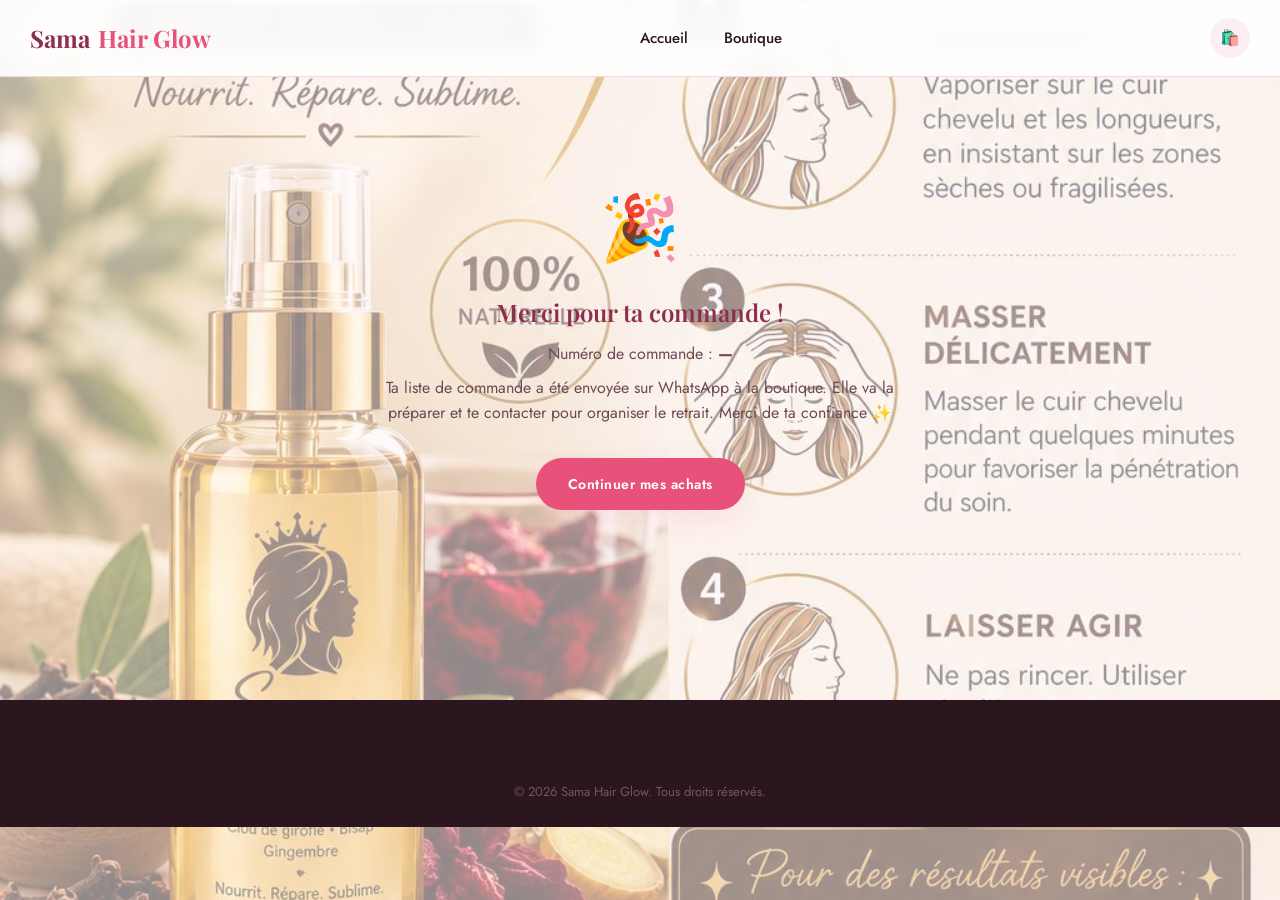
<file: confirmation.html>
<!DOCTYPE html>
<html lang="fr">
<head>
<meta charset="UTF-8">
<meta name="viewport" content="width=device-width, initial-scale=1.0">
<title>Commande confirmée — Sama Hair Glow</title>

</head>
<body>

  <style>
    /* ============================================
   SAMA HAIR GLOW — Design system
   Rose & Blanc, élégant, chaleureux
   ============================================ */

@import url('https://fonts.googleapis.com/css2?family=Playfair+Display:ital,wght@0,500;0,600;0,700;1,500&family=Jost:wght@300;400;500;600;700&display=swap');

:root {
  /* Couleurs */
  --rose-primary: #E8527A;
  --rose-primary-dark: #C93F65;
  --rose-deep: #8C2E4D;
  --pink-soft: #FDEEF3;
  --pink-softer: #FFF8FA;
  --white: #FFFFFF;
  --charcoal: #2B1620;
  --charcoal-soft: #6B4A55;
  --gold-glow: #E8B86D;
  --line: #F3D9E2;

  /* Typo */
  --font-display: 'Playfair Display', serif;
  --font-body: 'Jost', sans-serif;

  /* Ombres */
  --shadow-soft: 0 10px 30px rgba(232, 82, 122, 0.12);
  --shadow-card: 0 4px 18px rgba(140, 46, 77, 0.08);

  --radius: 18px;
}

* { margin: 0; padding: 0; box-sizing: border-box; }

html { scroll-behavior: smooth; }

body {
  font-family: var(--font-body);
  color: var(--charcoal);
  background: var(--white);
  line-height: 1.6;
  -webkit-font-smoothing: antialiased;
}

img { max-width: 100%; display: block; }
a { text-decoration: none; color: inherit; }
ul { list-style: none; }
button { font-family: inherit; cursor: pointer; border: none; background: none; }

.container {
  max-width: 1220px;
  margin: 0 auto;
  padding: 0 24px;
}

h1, h2, h3, h4 {
  font-family: var(--font-display);
  color: var(--rose-deep);
  font-weight: 600;
  line-height: 1.15;
}

.eyebrow {
  display: inline-flex;
  align-items: center;
  gap: 8px;
  font-size: 13px;
  letter-spacing: 3px;
  text-transform: uppercase;
  color: var(--rose-primary);
  font-weight: 600;
  margin-bottom: 14px;
}
.eyebrow::before {
  content: "";
  width: 22px;
  height: 1px;
  background: var(--rose-primary);
  display: inline-block;
}

.btn {
  display: inline-flex;
  align-items: center;
  justify-content: center;
  gap: 8px;
  padding: 15px 32px;
  border-radius: 999px;
  font-size: 14px;
  font-weight: 600;
  letter-spacing: 0.5px;
  transition: all 0.25s ease;
}
.btn-primary {
  background: var(--rose-primary);
  color: var(--white);
  box-shadow: var(--shadow-soft);
}
.btn-primary:hover {
  background: var(--rose-primary-dark);
  transform: translateY(-2px);
}
.btn-outline {
  border: 1.5px solid var(--rose-primary);
  color: var(--rose-primary);
  background: var(--white);
}
.btn-outline:hover {
  background: var(--rose-primary);
  color: var(--white);
}
.btn-block { width: 100%; }
.btn:disabled { opacity: 0.5; cursor: not-allowed; }

/* ===== HEADER ===== */
.site-header {
  position: sticky;
  top: 0;
  z-index: 100;
  background: rgba(255,255,255,0.92);
  backdrop-filter: blur(10px);
  border-bottom: 1px solid var(--line);
}
.nav {
  display: flex;
  align-items: center;
  justify-content: space-between;
  padding: 18px 0;
}
.logo {
  font-family: var(--font-display);
  font-size: 24px;
  font-weight: 700;
  color: var(--rose-deep);
  display: flex;
  align-items: center;
  gap: 8px;
}
.logo span { color: var(--rose-primary); }
.nav-links {
  display: flex;
  gap: 36px;
  font-size: 15px;
  font-weight: 500;
}
.nav-links a {
  position: relative;
  color: var(--charcoal);
  transition: color 0.2s;
}
.nav-links a:hover, .nav-links a.active { color: var(--rose-primary); }
.nav-links a.active::after {
  content: "";
  position: absolute;
  bottom: -6px; left: 0;
  width: 100%; height: 2px;
  background: var(--rose-primary);
  border-radius: 2px;
}
.nav-actions {
  display: flex;
  align-items: center;
  gap: 18px;
}
.icon-btn {
  position: relative;
  width: 40px; height: 40px;
  display: flex; align-items: center; justify-content: center;
  border-radius: 50%;
  background: var(--pink-soft);
  color: var(--rose-deep);
  transition: background 0.2s;
}
.icon-btn:hover { background: var(--rose-primary); color: var(--white); }
.cart-count {
  position: absolute;
  top: -4px; right: -4px;
  background: var(--rose-primary);
  color: white;
  font-size: 11px;
  font-weight: 700;
  width: 19px; height: 19px;
  border-radius: 50%;
  display: flex; align-items: center; justify-content: center;
  border: 2px solid white;
}
.burger { display: none; }

/* ===== HERO ===== */
.hero {
  position: relative;
  overflow: hidden;
  background: linear-gradient(180deg, var(--pink-softer) 0%, var(--white) 100%);
  padding: 70px 0 40px;
}
.hero-grid {
  display: grid;
  grid-template-columns: 1fr 1fr;
  align-items: center;
  gap: 40px;
}
.hero h1 {
  font-size: 56px;
  margin-bottom: 20px;
}
.hero h1 em {
  font-style: italic;
  color: var(--rose-primary);
}
.hero p {
  color: var(--charcoal-soft);
  font-size: 17px;
  max-width: 440px;
  margin-bottom: 32px;
}
.hero-actions { display: flex; gap: 16px; }
.hero-visual {
  position: relative;
  display: flex;
  align-items: center;
  justify-content: center;
}
.glow-ring {
  position: absolute;
  width: 460px; height: 460px;
  border-radius: 50%;
  background: radial-gradient(circle, rgba(232,184,109,0.35) 0%, rgba(232,82,122,0.22) 45%, rgba(232,82,122,0) 72%);
  filter: blur(4px);
  z-index: 0;
}
.hero-visual img {
  position: relative;
  z-index: 1;
  width: 380px;
  border-radius: 50%;
  box-shadow: var(--shadow-soft);
  border: 6px solid var(--white);
  object-fit: cover;
}

/* Photo produit rectangulaire (lifestyle) : on garde un cadre élégant
   plutôt qu'un cercle, pour ne pas rogner l'image */
.hero-visual img.hero-photo {
  width: 400px;
  height: 480px;
  border-radius: 28px;
  object-fit: cover;
  border: 8px solid var(--white);
}
.glow-ring {
  width: 480px;
  height: 480px;
}
.hero-badge {
  position: absolute;
  z-index: 2;
  bottom: 18px; left: 6px;
  background: var(--white);
  border-radius: 16px;
  padding: 12px 18px;
  box-shadow: var(--shadow-card);
  display: flex; align-items: center; gap: 10px;
  font-size: 13px;
  font-weight: 600;
}
.hero-badge .dot {
  width: 34px; height: 34px;
  border-radius: 50%;
  background: var(--pink-soft);
  display: flex; align-items: center; justify-content: center;
  font-size: 16px;
}

/* ===== CATEGORY STRIP ===== */
.cat-strip {
  padding: 70px 0 20px;
  text-align: center;
}
.cat-strip .eyebrow { justify-content: center; }
.cat-strip h2 { font-size: 38px; margin-bottom: 48px; }
.cat-grid {
  display: grid;
  grid-template-columns: repeat(4, 1fr);
  gap: 24px;
}
.cat-card {
  background: var(--pink-softer);
  border: 1px solid var(--line);
  border-radius: var(--radius);
  padding: 30px 18px;
  transition: transform 0.25s ease, box-shadow 0.25s ease;
}
.cat-card:hover {
  transform: translateY(-6px);
  box-shadow: var(--shadow-soft);
}
.cat-card img {
  width: 92px; height: 92px;
  object-fit: cover;
  border-radius: 50%;
  margin: 0 auto 16px;
  border: 4px solid var(--white);
  box-shadow: var(--shadow-card);
}
.cat-card h4 { font-size: 16px; color: var(--charcoal); font-weight: 600; }

/* ===== PROMO BANNERS ===== */
.promo-section {
  padding: 80px 0;
}
.promo-grid {
  display: grid;
  grid-template-columns: 1fr 1fr;
  gap: 24px;
}
.promo-card {
  border-radius: var(--radius);
  padding: 44px;
  min-height: 260px;
  display: flex;
  flex-direction: column;
  justify-content: center;
  position: relative;
  overflow: hidden;
}
.promo-card.rose {
  background: linear-gradient(135deg, var(--rose-deep), var(--rose-primary));
  color: var(--white);
}
.promo-card.rose h3, .promo-card.rose .eyebrow { color: var(--white); }
.promo-card.rose .eyebrow::before { background: var(--white); }
.promo-card.light {
  background: var(--pink-soft);
  color: var(--charcoal);
}
.promo-card h3 { font-size: 30px; margin-bottom: 12px; }
.promo-card p { opacity: 0.85; margin-bottom: 22px; max-width: 280px; }

/* ===== PRODUCTS GRID ===== */
.section {
  padding: 70px 0;
}
.section-head {
  display: flex;
  align-items: flex-end;
  justify-content: space-between;
  margin-bottom: 40px;
}
.section-head h2 { font-size: 34px; }

.filters {
  display: flex;
  gap: 10px;
  margin-bottom: 36px;
  flex-wrap: wrap;
}
.filter-chip {
  padding: 9px 20px;
  border-radius: 999px;
  border: 1.5px solid var(--line);
  font-size: 13px;
  font-weight: 600;
  color: var(--charcoal-soft);
  transition: all 0.2s;
}
.filter-chip.active, .filter-chip:hover {
  background: var(--rose-primary);
  border-color: var(--rose-primary);
  color: white;
}

.products-grid {
  display: grid;
  grid-template-columns: repeat(4, 1fr);
  gap: 26px;
}
.product-card {
  background: var(--white);
  border: 1px solid var(--line);
  border-radius: var(--radius);
  overflow: hidden;
  transition: transform 0.25s ease, box-shadow 0.25s ease;
  display: flex;
  flex-direction: column;
}
.product-card:hover {
  transform: translateY(-6px);
  box-shadow: var(--shadow-soft);
}
.product-thumb {
  position: relative;
  aspect-ratio: 1/1;
  background: var(--pink-softer);
  overflow: hidden;
}
.product-thumb img {
  width: 100%; height: 100%;
  object-fit: cover;
}
.product-tag {
  position: absolute;
  top: 12px; left: 12px;
  background: var(--rose-primary);
  color: white;
  font-size: 11px;
  font-weight: 700;
  padding: 5px 12px;
  border-radius: 999px;
  letter-spacing: 0.5px;
}
.quick-add {
  position: absolute;
  bottom: 12px; right: 12px;
  width: 40px; height: 40px;
  border-radius: 50%;
  background: white;
  color: var(--rose-primary);
  display: flex; align-items: center; justify-content: center;
  font-size: 19px;
  box-shadow: var(--shadow-card);
  opacity: 0;
  transform: translateY(8px);
  transition: all 0.25s ease;
}
.product-card:hover .quick-add { opacity: 1; transform: translateY(0); }
.product-info { padding: 18px 18px 20px; flex: 1; display: flex; flex-direction: column; }
.product-cat { font-size: 12px; color: var(--rose-primary); font-weight: 600; text-transform: uppercase; letter-spacing: 0.5px; margin-bottom: 6px; }
.product-info h4 { font-size: 16px; color: var(--charcoal); font-weight: 600; margin-bottom: 8px; }
.product-price { margin-top: auto; display: flex; align-items: baseline; gap: 8px; font-family: var(--font-display); }
.product-price .now { font-size: 19px; font-weight: 700; color: var(--rose-deep); }
.product-price .old { font-size: 13px; color: var(--charcoal-soft); text-decoration: line-through; }

/* ===== CTA BANNER ===== */
.cta-banner {
  background: linear-gradient(135deg, var(--rose-deep), var(--rose-primary));
  border-radius: 28px;
  padding: 60px;
  display: flex;
  align-items: center;
  justify-content: space-between;
  color: white;
  margin: 0 24px;
}
.cta-banner h3 { color: white; font-size: 30px; max-width: 460px; }
.cta-banner .btn-primary { background: white; color: var(--rose-deep); }

/* ===== FOOTER ===== */
.site-footer {
  background: var(--charcoal);
  color: #F0DCE3;
  padding: 60px 0 24px;
  margin-top: 90px;
}
.footer-grid {
  display: grid;
  grid-template-columns: 1.4fr 1fr 1fr 1.2fr;
  gap: 40px;
  padding-bottom: 40px;
  border-bottom: 1px solid rgba(255,255,255,0.1);
}
.footer-grid h5 { color: white; font-family: var(--font-display); font-size: 16px; margin-bottom: 18px; }
.footer-grid p { color: #C9A6B2; font-size: 14px; }
.footer-grid ul li { margin-bottom: 10px; }
.footer-grid ul li a { color: #C9A6B2; font-size: 14px; transition: color 0.2s; }
.footer-grid ul li a:hover { color: var(--gold-glow); }
.footer-bottom {
  padding-top: 22px;
  text-align: center;
  font-size: 13px;
  color: #A8899190;
}
.footer-logo { font-family: var(--font-display); font-size: 22px; color: white; margin-bottom: 14px; }

/* ===== BREADCRUMB / PAGE HEADER ===== */
.page-header {
  background: var(--pink-soft);
  padding: 50px 0;
  text-align: center;
}
.page-header h1 { font-size: 40px; }
.page-header .crumb { color: var(--charcoal-soft); font-size: 14px; margin-top: 10px; }
.page-header .crumb a { color: var(--rose-primary); font-weight: 600; }

/* ===== CART / CHECKOUT ===== */
.cart-layout {
  display: grid;
  grid-template-columns: 1.6fr 1fr;
  gap: 40px;
  align-items: start;
}
.cart-table { width: 100%; border-collapse: collapse; }
.cart-table th {
  text-align: left;
  font-size: 12px;
  text-transform: uppercase;
  letter-spacing: 0.5px;
  color: var(--charcoal-soft);
  padding-bottom: 16px;
  border-bottom: 1px solid var(--line);
}
.cart-item td {
  padding: 20px 0;
  border-bottom: 1px solid var(--line);
  vertical-align: middle;
}
.cart-item-info { display: flex; align-items: center; gap: 16px; }
.cart-item-info img { width: 72px; height: 72px; border-radius: 12px; object-fit: cover; }
.cart-item-info h4 { font-size: 15px; margin-bottom: 4px; color: var(--charcoal); font-weight: 600; }
.cart-item-info span { font-size: 13px; color: var(--charcoal-soft); }
.qty-control {
  display: inline-flex;
  align-items: center;
  border: 1.5px solid var(--line);
  border-radius: 999px;
  overflow: hidden;
}
.qty-control button {
  width: 32px; height: 32px;
  font-size: 16px;
  color: var(--rose-primary);
  font-weight: 700;
}
.qty-control span { width: 30px; text-align: center; font-weight: 600; font-size: 14px; }
.remove-btn { color: #C24B6B; font-size: 13px; font-weight: 600; margin-top: 6px; display: inline-block; }
.cart-price { font-weight: 700; color: var(--rose-deep); font-family: var(--font-display); }

.summary-card {
  background: var(--pink-softer);
  border: 1px solid var(--line);
  border-radius: var(--radius);
  padding: 30px;
  position: sticky;
  top: 100px;
}
.summary-card h3 { font-size: 20px; margin-bottom: 22px; }
.summary-row {
  display: flex;
  justify-content: space-between;
  font-size: 14px;
  color: var(--charcoal-soft);
  margin-bottom: 14px;
}
.summary-row.total {
  font-size: 18px;
  font-weight: 700;
  color: var(--rose-deep);
  font-family: var(--font-display);
  border-top: 1px solid var(--line);
  padding-top: 16px;
  margin-top: 8px;
}
.empty-cart {
  text-align: center;
  padding: 80px 20px;
  color: var(--charcoal-soft);
}
.empty-cart .icon { font-size: 54px; margin-bottom: 20px; }

/* Payment methods */
.pay-methods { display: flex; flex-direction: column; gap: 12px; margin: 20px 0; }
.pay-method {
  display: flex;
  align-items: center;
  gap: 14px;
  padding: 16px;
  border: 2px solid var(--line);
  border-radius: 14px;
  cursor: pointer;
  transition: all 0.2s;
}
.pay-method.selected {
  border-color: var(--rose-primary);
  background: var(--pink-soft);
}
.pay-method img { width: 44px; height: 44px; border-radius: 10px; object-fit: cover; }
.pay-method .name { font-weight: 700; font-size: 15px; }
.pay-method .desc { font-size: 12px; color: var(--charcoal-soft); }
.pay-method input { accent-color: var(--rose-primary); width: 18px; height: 18px; margin-left: auto; }

.form-field { margin-bottom: 18px; }
.form-field label { display: block; font-size: 13px; font-weight: 600; margin-bottom: 8px; color: var(--charcoal); }
.form-field input, .form-field select {
  width: 100%;
  padding: 13px 16px;
  border: 1.5px solid var(--line);
  border-radius: 10px;
  font-family: inherit;
  font-size: 14px;
  background: var(--white);
}
.form-field input:focus, .form-field select:focus {
  outline: none;
  border-color: var(--rose-primary);
}
.form-row { display: grid; grid-template-columns: 1fr 1fr; gap: 16px; }

.toast {
  position: fixed;
  bottom: 30px; right: 30px;
  background: var(--charcoal);
  color: white;
  padding: 16px 24px;
  border-radius: 12px;
  font-size: 14px;
  font-weight: 600;
  box-shadow: 0 10px 30px rgba(0,0,0,0.2);
  z-index: 999;
  display: flex; align-items: center; gap: 10px;
  transform: translateY(120%);
  opacity: 0;
  transition: all 0.35s cubic-bezier(.2,1,.3,1);
}
.toast.show { transform: translateY(0); opacity: 1; }

/* ===== RESPONSIVE ===== */
@media (max-width: 980px) {
  .hero-grid { grid-template-columns: 1fr; text-align: center; }
  .hero p { margin-left: auto; margin-right: auto; }
  .hero-actions { justify-content: center; }
  .cat-grid, .products-grid { grid-template-columns: repeat(2, 1fr); }
  .promo-grid { grid-template-columns: 1fr; }
  .footer-grid { grid-template-columns: 1fr 1fr; }
  .cart-layout { grid-template-columns: 1fr; }
  .cta-banner { flex-direction: column; gap: 24px; text-align: center; padding: 40px 28px; }
}
@media (max-width: 640px) {
  .nav-links { display: none; }
  .hero h1 { font-size: 36px; }
  .hero-visual img.hero-photo { width: 280px; height: 340px; }
  .glow-ring { width: 320px; height: 320px; }
  .cat-grid, .products-grid { grid-template-columns: repeat(2, 1fr); gap: 14px; }
  .footer-grid { grid-template-columns: 1fr; }
  .form-row { grid-template-columns: 1fr; }
}

  </style>
<header class="site-header">
  <div class="container nav">
    <a href="index.html" class="logo">Sama <span>Hair Glow</span></a>
    <nav class="nav-links"><a href="index.html">Accueil</a><a href="boutique.html">Boutique</a></nav>
    <div class="nav-actions"><a href="panier.html" class="icon-btn">🛍️<span class="cart-count">0</span></a></div>
  </div>
</header>

<section class="container" style="padding:100px 24px;text-align:center;max-width:560px;">
  <div style="font-size:64px;margin-bottom:20px;">🎉</div>
  <h1 style="margin-bottom:14px;">Merci pour ta commande !</h1>
  <p style="color:var(--charcoal-soft);margin-bottom:8px;">Numéro de commande : <strong id="order-id"></strong></p>
  <p style="color:var(--charcoal-soft);margin-bottom:32px;">Ta liste de commande a été envoyée sur WhatsApp à la boutique. Elle va la préparer et te contacter pour organiser le retrait. Merci de ta confiance ✨</p>
  <a href="boutique.html" class="btn btn-primary">Continuer mes achats</a>
</section>

<footer class="site-footer">
  <div class="container"><div class="footer-bottom">© 2026 Sama Hair Glow. Tous droits réservés.</div></div>
</footer>

<script>
  // ============================================
// SAMA HAIR GLOW — Moteur du panier
// Le panier est stocké en localStorage (persiste entre les pages/visites)
// Le TOTAL est toujours recalculé automatiquement à partir des lignes du panier
// ============================================

const CART_KEY = "samahairglow_cart";

function getCart() {
  try {
    return JSON.parse(localStorage.getItem(CART_KEY)) || [];
  } catch (e) {
    return [];
  }
}

function saveCart(cart) {
  localStorage.setItem(CART_KEY, JSON.stringify(cart));
  updateCartBadge();
}

function addToCart(productId, qty = 1) {
  const product = PRODUCTS.find(p => p.id === productId);
  if (!product) return;

  const cart = getCart();
  const existing = cart.find(item => item.id === productId);

  if (existing) {
    existing.qty += qty;
  } else {
    cart.push({
      id: product.id,
      nom: product.nom,
      prix: product.prix,
      image: product.image,
      qty: qty
    });
  }

  saveCart(cart);
  showToast(`${product.nom} ajouté au panier`);
}

function updateQty(productId, delta) {
  const cart = getCart();
  const item = cart.find(i => i.id === productId);
  if (!item) return;

  item.qty += delta;
  if (item.qty <= 0) {
    return removeFromCart(productId);
  }
  saveCart(cart);
  if (typeof renderCartPage === "function") renderCartPage();
}

function removeFromCart(productId) {
  let cart = getCart();
  cart = cart.filter(i => i.id !== productId);
  saveCart(cart);
  if (typeof renderCartPage === "function") renderCartPage();
}

// ---- Calculs automatiques ----
function formatPrix(n) {
  return Number(n).toLocaleString("fr-FR") + " FCFA";
}

function getCartCount() {
  return getCart().reduce((sum, item) => sum + item.qty, 0);
}

function getSousTotal() {
  return getCart().reduce((sum, item) => sum + (item.prix * item.qty), 0);
}

function getTotal() {
  return getSousTotal();
}

// ---- UI : badge panier dans le header (toutes les pages) ----
function updateCartBadge() {
  document.querySelectorAll(".cart-count").forEach(el => {
    const count = getCartCount();
    el.textContent = count;
    el.style.display = count > 0 ? "flex" : "none";
  });
}

// ---- Toast de confirmation ----
function showToast(message) {
  let toast = document.querySelector(".toast");
  if (!toast) {
    toast = document.createElement("div");
    toast.className = "toast";
    document.body.appendChild(toast);
  }
  toast.innerHTML = `✓ ${message}`;
  toast.classList.add("show");
  clearTimeout(window._toastTimer);
  window._toastTimer = setTimeout(() => toast.classList.remove("show"), 2600);
}

document.addEventListener("DOMContentLoaded", updateCartBadge);

</script>
<script>
  document.getElementById("order-id").textContent = new URLSearchParams(location.search).get("commande") || "—";
</script>
<style>
/* ===== FOND DU SITE (image Sama Hair Glow) ===== */
body { background: transparent; }
body::before {
  content: "";
  position: fixed;
  inset: 0;
  z-index: -1;
  background:
    linear-gradient(rgba(255, 248, 250, 0.55), rgba(255, 248, 250, 0.55)),
    url('fond.jpeg') center / cover no-repeat;
}
.hero { background: transparent; }
</style>
</body>
</html>
</file>
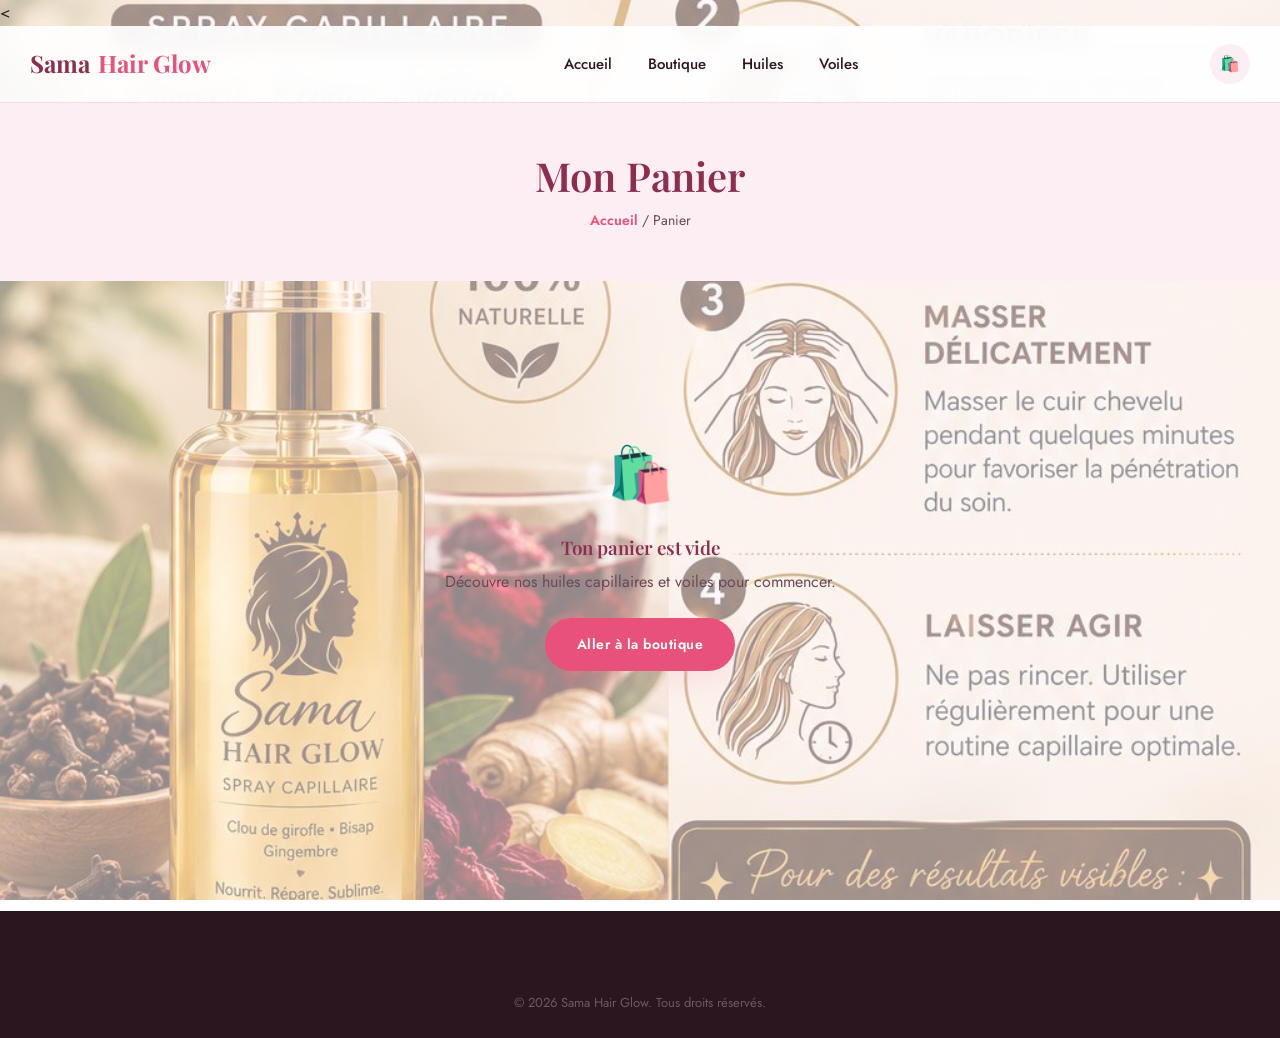
<file: panier.html>
<!DOCTYPE html>
<html lang="fr">
<head>
<meta charset="UTF-8">
<meta name="viewport" content="width=device-width, initial-scale=1.0">
<title>Mon Panier — Sama Hair Glow</title>
<
</head>
<body>

  <style>
    /* ============================================
   SAMA HAIR GLOW — Design system
   Rose & Blanc, élégant, chaleureux
   ============================================ */

@import url('https://fonts.googleapis.com/css2?family=Playfair+Display:ital,wght@0,500;0,600;0,700;1,500&family=Jost:wght@300;400;500;600;700&display=swap');

:root {
  /* Couleurs */
  --rose-primary: #E8527A;
  --rose-primary-dark: #C93F65;
  --rose-deep: #8C2E4D;
  --pink-soft: #FDEEF3;
  --pink-softer: #FFF8FA;
  --white: #FFFFFF;
  --charcoal: #2B1620;
  --charcoal-soft: #6B4A55;
  --gold-glow: #E8B86D;
  --line: #F3D9E2;

  /* Typo */
  --font-display: 'Playfair Display', serif;
  --font-body: 'Jost', sans-serif;

  /* Ombres */
  --shadow-soft: 0 10px 30px rgba(232, 82, 122, 0.12);
  --shadow-card: 0 4px 18px rgba(140, 46, 77, 0.08);

  --radius: 18px;
}

* { margin: 0; padding: 0; box-sizing: border-box; }

html { scroll-behavior: smooth; }

body {
  font-family: var(--font-body);
  color: var(--charcoal);
  background: var(--white);
  line-height: 1.6;
  -webkit-font-smoothing: antialiased;
}

img { max-width: 100%; display: block; }
a { text-decoration: none; color: inherit; }
ul { list-style: none; }
button { font-family: inherit; cursor: pointer; border: none; background: none; }

.container {
  max-width: 1220px;
  margin: 0 auto;
  padding: 0 24px;
}

h1, h2, h3, h4 {
  font-family: var(--font-display);
  color: var(--rose-deep);
  font-weight: 600;
  line-height: 1.15;
}

.eyebrow {
  display: inline-flex;
  align-items: center;
  gap: 8px;
  font-size: 13px;
  letter-spacing: 3px;
  text-transform: uppercase;
  color: var(--rose-primary);
  font-weight: 600;
  margin-bottom: 14px;
}
.eyebrow::before {
  content: "";
  width: 22px;
  height: 1px;
  background: var(--rose-primary);
  display: inline-block;
}

.btn {
  display: inline-flex;
  align-items: center;
  justify-content: center;
  gap: 8px;
  padding: 15px 32px;
  border-radius: 999px;
  font-size: 14px;
  font-weight: 600;
  letter-spacing: 0.5px;
  transition: all 0.25s ease;
}
.btn-primary {
  background: var(--rose-primary);
  color: var(--white);
  box-shadow: var(--shadow-soft);
}
.btn-primary:hover {
  background: var(--rose-primary-dark);
  transform: translateY(-2px);
}
.btn-outline {
  border: 1.5px solid var(--rose-primary);
  color: var(--rose-primary);
  background: var(--white);
}
.btn-outline:hover {
  background: var(--rose-primary);
  color: var(--white);
}
.btn-block { width: 100%; }
.btn:disabled { opacity: 0.5; cursor: not-allowed; }

/* ===== HEADER ===== */
.site-header {
  position: sticky;
  top: 0;
  z-index: 100;
  background: rgba(255,255,255,0.92);
  backdrop-filter: blur(10px);
  border-bottom: 1px solid var(--line);
}
.nav {
  display: flex;
  align-items: center;
  justify-content: space-between;
  padding: 18px 0;
}
.logo {
  font-family: var(--font-display);
  font-size: 24px;
  font-weight: 700;
  color: var(--rose-deep);
  display: flex;
  align-items: center;
  gap: 8px;
}
.logo span { color: var(--rose-primary); }
.nav-links {
  display: flex;
  gap: 36px;
  font-size: 15px;
  font-weight: 500;
}
.nav-links a {
  position: relative;
  color: var(--charcoal);
  transition: color 0.2s;
}
.nav-links a:hover, .nav-links a.active { color: var(--rose-primary); }
.nav-links a.active::after {
  content: "";
  position: absolute;
  bottom: -6px; left: 0;
  width: 100%; height: 2px;
  background: var(--rose-primary);
  border-radius: 2px;
}
.nav-actions {
  display: flex;
  align-items: center;
  gap: 18px;
}
.icon-btn {
  position: relative;
  width: 40px; height: 40px;
  display: flex; align-items: center; justify-content: center;
  border-radius: 50%;
  background: var(--pink-soft);
  color: var(--rose-deep);
  transition: background 0.2s;
}
.icon-btn:hover { background: var(--rose-primary); color: var(--white); }
.cart-count {
  position: absolute;
  top: -4px; right: -4px;
  background: var(--rose-primary);
  color: white;
  font-size: 11px;
  font-weight: 700;
  width: 19px; height: 19px;
  border-radius: 50%;
  display: flex; align-items: center; justify-content: center;
  border: 2px solid white;
}
.burger { display: none; }

/* ===== HERO ===== */
.hero {
  position: relative;
  overflow: hidden;
  background: linear-gradient(180deg, var(--pink-softer) 0%, var(--white) 100%);
  padding: 70px 0 40px;
}
.hero-grid {
  display: grid;
  grid-template-columns: 1fr 1fr;
  align-items: center;
  gap: 40px;
}
.hero h1 {
  font-size: 56px;
  margin-bottom: 20px;
}
.hero h1 em {
  font-style: italic;
  color: var(--rose-primary);
}
.hero p {
  color: var(--charcoal-soft);
  font-size: 17px;
  max-width: 440px;
  margin-bottom: 32px;
}
.hero-actions { display: flex; gap: 16px; }
.hero-visual {
  position: relative;
  display: flex;
  align-items: center;
  justify-content: center;
}
.glow-ring {
  position: absolute;
  width: 460px; height: 460px;
  border-radius: 50%;
  background: radial-gradient(circle, rgba(232,184,109,0.35) 0%, rgba(232,82,122,0.22) 45%, rgba(232,82,122,0) 72%);
  filter: blur(4px);
  z-index: 0;
}
.hero-visual img {
  position: relative;
  z-index: 1;
  width: 380px;
  border-radius: 50%;
  box-shadow: var(--shadow-soft);
  border: 6px solid var(--white);
  object-fit: cover;
}

/* Photo produit rectangulaire (lifestyle) : on garde un cadre élégant
   plutôt qu'un cercle, pour ne pas rogner l'image */
.hero-visual img.hero-photo {
  width: 400px;
  height: 480px;
  border-radius: 28px;
  object-fit: cover;
  border: 8px solid var(--white);
}
.glow-ring {
  width: 480px;
  height: 480px;
}
.hero-badge {
  position: absolute;
  z-index: 2;
  bottom: 18px; left: 6px;
  background: var(--white);
  border-radius: 16px;
  padding: 12px 18px;
  box-shadow: var(--shadow-card);
  display: flex; align-items: center; gap: 10px;
  font-size: 13px;
  font-weight: 600;
}
.hero-badge .dot {
  width: 34px; height: 34px;
  border-radius: 50%;
  background: var(--pink-soft);
  display: flex; align-items: center; justify-content: center;
  font-size: 16px;
}

/* ===== CATEGORY STRIP ===== */
.cat-strip {
  padding: 70px 0 20px;
  text-align: center;
}
.cat-strip .eyebrow { justify-content: center; }
.cat-strip h2 { font-size: 38px; margin-bottom: 48px; }
.cat-grid {
  display: grid;
  grid-template-columns: repeat(4, 1fr);
  gap: 24px;
}
.cat-card {
  background: var(--pink-softer);
  border: 1px solid var(--line);
  border-radius: var(--radius);
  padding: 30px 18px;
  transition: transform 0.25s ease, box-shadow 0.25s ease;
}
.cat-card:hover {
  transform: translateY(-6px);
  box-shadow: var(--shadow-soft);
}
.cat-card img {
  width: 92px; height: 92px;
  object-fit: cover;
  border-radius: 50%;
  margin: 0 auto 16px;
  border: 4px solid var(--white);
  box-shadow: var(--shadow-card);
}
.cat-card h4 { font-size: 16px; color: var(--charcoal); font-weight: 600; }

/* ===== PROMO BANNERS ===== */
.promo-section {
  padding: 80px 0;
}
.promo-grid {
  display: grid;
  grid-template-columns: 1fr 1fr;
  gap: 24px;
}
.promo-card {
  border-radius: var(--radius);
  padding: 44px;
  min-height: 260px;
  display: flex;
  flex-direction: column;
  justify-content: center;
  position: relative;
  overflow: hidden;
}
.promo-card.rose {
  background: linear-gradient(135deg, var(--rose-deep), var(--rose-primary));
  color: var(--white);
}
.promo-card.rose h3, .promo-card.rose .eyebrow { color: var(--white); }
.promo-card.rose .eyebrow::before { background: var(--white); }
.promo-card.light {
  background: var(--pink-soft);
  color: var(--charcoal);
}
.promo-card h3 { font-size: 30px; margin-bottom: 12px; }
.promo-card p { opacity: 0.85; margin-bottom: 22px; max-width: 280px; }

/* ===== PRODUCTS GRID ===== */
.section {
  padding: 70px 0;
}
.section-head {
  display: flex;
  align-items: flex-end;
  justify-content: space-between;
  margin-bottom: 40px;
}
.section-head h2 { font-size: 34px; }

.filters {
  display: flex;
  gap: 10px;
  margin-bottom: 36px;
  flex-wrap: wrap;
}
.filter-chip {
  padding: 9px 20px;
  border-radius: 999px;
  border: 1.5px solid var(--line);
  font-size: 13px;
  font-weight: 600;
  color: var(--charcoal-soft);
  transition: all 0.2s;
}
.filter-chip.active, .filter-chip:hover {
  background: var(--rose-primary);
  border-color: var(--rose-primary);
  color: white;
}

.products-grid {
  display: grid;
  grid-template-columns: repeat(4, 1fr);
  gap: 26px;
}
.product-card {
  background: var(--white);
  border: 1px solid var(--line);
  border-radius: var(--radius);
  overflow: hidden;
  transition: transform 0.25s ease, box-shadow 0.25s ease;
  display: flex;
  flex-direction: column;
}
.product-card:hover {
  transform: translateY(-6px);
  box-shadow: var(--shadow-soft);
}
.product-thumb {
  position: relative;
  aspect-ratio: 1/1;
  background: var(--pink-softer);
  overflow: hidden;
}
.product-thumb img {
  width: 100%; height: 100%;
  object-fit: cover;
}
.product-tag {
  position: absolute;
  top: 12px; left: 12px;
  background: var(--rose-primary);
  color: white;
  font-size: 11px;
  font-weight: 700;
  padding: 5px 12px;
  border-radius: 999px;
  letter-spacing: 0.5px;
}
.quick-add {
  position: absolute;
  bottom: 12px; right: 12px;
  width: 40px; height: 40px;
  border-radius: 50%;
  background: white;
  color: var(--rose-primary);
  display: flex; align-items: center; justify-content: center;
  font-size: 19px;
  box-shadow: var(--shadow-card);
  opacity: 0;
  transform: translateY(8px);
  transition: all 0.25s ease;
}
.product-card:hover .quick-add { opacity: 1; transform: translateY(0); }
.product-info { padding: 18px 18px 20px; flex: 1; display: flex; flex-direction: column; }
.product-cat { font-size: 12px; color: var(--rose-primary); font-weight: 600; text-transform: uppercase; letter-spacing: 0.5px; margin-bottom: 6px; }
.product-info h4 { font-size: 16px; color: var(--charcoal); font-weight: 600; margin-bottom: 8px; }
.product-price { margin-top: auto; display: flex; align-items: baseline; gap: 8px; font-family: var(--font-display); }
.product-price .now { font-size: 19px; font-weight: 700; color: var(--rose-deep); }
.product-price .old { font-size: 13px; color: var(--charcoal-soft); text-decoration: line-through; }

/* ===== CTA BANNER ===== */
.cta-banner {
  background: linear-gradient(135deg, var(--rose-deep), var(--rose-primary));
  border-radius: 28px;
  padding: 60px;
  display: flex;
  align-items: center;
  justify-content: space-between;
  color: white;
  margin: 0 24px;
}
.cta-banner h3 { color: white; font-size: 30px; max-width: 460px; }
.cta-banner .btn-primary { background: white; color: var(--rose-deep); }

/* ===== FOOTER ===== */
.site-footer {
  background: var(--charcoal);
  color: #F0DCE3;
  padding: 60px 0 24px;
  margin-top: 90px;
}
.footer-grid {
  display: grid;
  grid-template-columns: 1.4fr 1fr 1fr 1.2fr;
  gap: 40px;
  padding-bottom: 40px;
  border-bottom: 1px solid rgba(255,255,255,0.1);
}
.footer-grid h5 { color: white; font-family: var(--font-display); font-size: 16px; margin-bottom: 18px; }
.footer-grid p { color: #C9A6B2; font-size: 14px; }
.footer-grid ul li { margin-bottom: 10px; }
.footer-grid ul li a { color: #C9A6B2; font-size: 14px; transition: color 0.2s; }
.footer-grid ul li a:hover { color: var(--gold-glow); }
.footer-bottom {
  padding-top: 22px;
  text-align: center;
  font-size: 13px;
  color: #A8899190;
}
.footer-logo { font-family: var(--font-display); font-size: 22px; color: white; margin-bottom: 14px; }

/* ===== BREADCRUMB / PAGE HEADER ===== */
.page-header {
  background: var(--pink-soft);
  padding: 50px 0;
  text-align: center;
}
.page-header h1 { font-size: 40px; }
.page-header .crumb { color: var(--charcoal-soft); font-size: 14px; margin-top: 10px; }
.page-header .crumb a { color: var(--rose-primary); font-weight: 600; }

/* ===== CART / CHECKOUT ===== */
.cart-layout {
  display: grid;
  grid-template-columns: 1.6fr 1fr;
  gap: 40px;
  align-items: start;
}
.cart-table { width: 100%; border-collapse: collapse; }
.cart-table th {
  text-align: left;
  font-size: 12px;
  text-transform: uppercase;
  letter-spacing: 0.5px;
  color: var(--charcoal-soft);
  padding-bottom: 16px;
  border-bottom: 1px solid var(--line);
}
.cart-item td {
  padding: 20px 0;
  border-bottom: 1px solid var(--line);
  vertical-align: middle;
}
.cart-item-info { display: flex; align-items: center; gap: 16px; }
.cart-item-info img { width: 72px; height: 72px; border-radius: 12px; object-fit: cover; }
.cart-item-info h4 { font-size: 15px; margin-bottom: 4px; color: var(--charcoal); font-weight: 600; }
.cart-item-info span { font-size: 13px; color: var(--charcoal-soft); }
.qty-control {
  display: inline-flex;
  align-items: center;
  border: 1.5px solid var(--line);
  border-radius: 999px;
  overflow: hidden;
}
.qty-control button {
  width: 32px; height: 32px;
  font-size: 16px;
  color: var(--rose-primary);
  font-weight: 700;
}
.qty-control span { width: 30px; text-align: center; font-weight: 600; font-size: 14px; }
.remove-btn { color: #C24B6B; font-size: 13px; font-weight: 600; margin-top: 6px; display: inline-block; }
.cart-price { font-weight: 700; color: var(--rose-deep); font-family: var(--font-display); }

.summary-card {
  background: var(--pink-softer);
  border: 1px solid var(--line);
  border-radius: var(--radius);
  padding: 30px;
  position: sticky;
  top: 100px;
}
.summary-card h3 { font-size: 20px; margin-bottom: 22px; }
.summary-row {
  display: flex;
  justify-content: space-between;
  font-size: 14px;
  color: var(--charcoal-soft);
  margin-bottom: 14px;
}
.summary-row.total {
  font-size: 18px;
  font-weight: 700;
  color: var(--rose-deep);
  font-family: var(--font-display);
  border-top: 1px solid var(--line);
  padding-top: 16px;
  margin-top: 8px;
}
.empty-cart {
  text-align: center;
  padding: 80px 20px;
  color: var(--charcoal-soft);
}
.empty-cart .icon { font-size: 54px; margin-bottom: 20px; }

/* Payment methods */
.pay-methods { display: flex; flex-direction: column; gap: 12px; margin: 20px 0; }
.pay-method {
  display: flex;
  align-items: center;
  gap: 14px;
  padding: 16px;
  border: 2px solid var(--line);
  border-radius: 14px;
  cursor: pointer;
  transition: all 0.2s;
}
.pay-method.selected {
  border-color: var(--rose-primary);
  background: var(--pink-soft);
}
.pay-method img { width: 44px; height: 44px; border-radius: 10px; object-fit: cover; }
.pay-method .name { font-weight: 700; font-size: 15px; }
.pay-method .desc { font-size: 12px; color: var(--charcoal-soft); }
.pay-method input { accent-color: var(--rose-primary); width: 18px; height: 18px; margin-left: auto; }

.form-field { margin-bottom: 18px; }
.form-field label { display: block; font-size: 13px; font-weight: 600; margin-bottom: 8px; color: var(--charcoal); }
.form-field input, .form-field select {
  width: 100%;
  padding: 13px 16px;
  border: 1.5px solid var(--line);
  border-radius: 10px;
  font-family: inherit;
  font-size: 14px;
  background: var(--white);
}
.form-field input:focus, .form-field select:focus {
  outline: none;
  border-color: var(--rose-primary);
}
.form-row { display: grid; grid-template-columns: 1fr 1fr; gap: 16px; }

.toast {
  position: fixed;
  bottom: 30px; right: 30px;
  background: var(--charcoal);
  color: white;
  padding: 16px 24px;
  border-radius: 12px;
  font-size: 14px;
  font-weight: 600;
  box-shadow: 0 10px 30px rgba(0,0,0,0.2);
  z-index: 999;
  display: flex; align-items: center; gap: 10px;
  transform: translateY(120%);
  opacity: 0;
  transition: all 0.35s cubic-bezier(.2,1,.3,1);
}
.toast.show { transform: translateY(0); opacity: 1; }

/* ===== RESPONSIVE ===== */
@media (max-width: 980px) {
  .hero-grid { grid-template-columns: 1fr; text-align: center; }
  .hero p { margin-left: auto; margin-right: auto; }
  .hero-actions { justify-content: center; }
  .cat-grid, .products-grid { grid-template-columns: repeat(2, 1fr); }
  .promo-grid { grid-template-columns: 1fr; }
  .footer-grid { grid-template-columns: 1fr 1fr; }
  .cart-layout { grid-template-columns: 1fr; }
  .cta-banner { flex-direction: column; gap: 24px; text-align: center; padding: 40px 28px; }
}
@media (max-width: 640px) {
  .nav-links { display: none; }
  .hero h1 { font-size: 36px; }
  .hero-visual img.hero-photo { width: 280px; height: 340px; }
  .glow-ring { width: 320px; height: 320px; }
  .cat-grid, .products-grid { grid-template-columns: repeat(2, 1fr); gap: 14px; }
  .footer-grid { grid-template-columns: 1fr; }
  .form-row { grid-template-columns: 1fr; }
}

  </style>
<header class="site-header">
  <div class="container nav">
    <a href="index.html" class="logo">Sama <span>Hair Glow</span></a>
    <nav class="nav-links">
      <a href="index.html">Accueil</a>
      <a href="boutique.html">Boutique</a>
      <a href="boutique.html?cat=huiles">Huiles</a>
      <a href="boutique.html?cat=voiles">Voiles</a>
    </nav>
    <div class="nav-actions">
      <a href="panier.html" class="icon-btn" aria-label="Panier">
        🛍️
        <span class="cart-count">0</span>
      </a>
    </div>
  </div>
</header>

<section class="page-header">
  <h1>Mon Panier</h1>
  <div class="crumb"><a href="index.html">Accueil</a> / Panier</div>
</section>

<section class="section container" id="cart-root"></section>

<footer class="site-footer">
  <div class="container">
    <div class="footer-bottom">© 2026 Sama Hair Glow. Tous droits réservés.</div>
  </div>
</footer>

<script>
  // ============================================
// SAMA HAIR GLOW — Catalogue produits
// Site 100% statique : les produits sont définis ici directement,
// il n'y a plus besoin d'un serveur/backend pour les servir.
// ============================================

const CATEGORIES = [
  { id: "huiles", nom: "Huiles capillaires", image: "huile.jpeg" },
  { id: "voiles", nom: "Voiles", image: "voiles.jpeg" }
];

const PRODUCTS = [
  {
    id: "hg-01",
    nom: "Huile Croissance Ricin & Coco",
    categorie: "huiles",
    prix: 3500,
    image: "huile.jpeg",
    tag: "Best-seller",
    description: "Un mélange nourrissant à base d'huile de ricin et de coco qui stimule la pousse et renforce les cheveux fragiles dès les premières utilisations."
  },
  {
    id: "hg-00",
    nom: "Huile Incroyable",
    categorie: "huiles",
    prix: 3500,
    image: "huile1.jpeg",
    description: "Formule polyvalente qui hydrate en profondeur et redonne de l'éclat aux cheveux ternes et abîmés."
  },
  {
    id: "hg-02",
    nom: "Huile Brillance Argan Pure",
    categorie: "huiles",
    prix: 3500,
    image: "huile2.jpeg",
    tag: "Best-seller",
    description: "L'huile d'argan pure qui illumine la fibre capillaire et lisse les pointes fourchues."
  },
  {
    id: "hg-03",
    nom: "Sérum Fortifiant Nigelle",
    categorie: "huiles",
    prix: 3500,
    image: "HUILLe.jpeg",
    description: "Un sérum concentré en graine de nigelle pour fortifier les racines et limiter la chute."
  },
  {
    id: "hg-04",
    nom: "A partir de 12000 ",
    categorie: "voiles",
    prix: 12000,
    image: "a.jpeg",
    description: "Notre huile signature, légère et non grasse, pour un entretien quotidien tout en douceur."
  },
  {
    id: "hg-05",
    nom: "Voile sirk",
    categorie: "voiles",
    prix: 6000,
    image: "ab.jpeg",
    tag: "Nouveau",
    description: "Voile en soie douce et légère, idéal pour protéger les cheveux la nuit ou pour un look élégant au quotidien. ."
  },
  {
    id: "hg-06",
    nom: "Huile Glow Multi-Usage Hydrate",
    categorie: "huiles",
    prix: 2500,
    image: "abc.jpeg",
    description: "Version hydratante de notre huile Glow, idéale pour les cheveux secs et déshydratés."
  },
  {
    id: "hg-07",
    nom: "Huile Anti-Casse Avocat",
    categorie: "huiles",
    prix: 2500,
    image: "abcd.jpeg",
    description: "Enrichie en avocat, cette huile limite la casse et redonne souplesse et résistance aux cheveux."
  },
  {
    id: "vl-01",
    nom: "Voile Sirk",
    categorie: "voiles",
    prix: 6000,
    image: "c.jpeg",
    tag: "Best-seller",
    description: "Voile en soie douce et légère, idéal pour protéger les cheveux la nuit ou pour un look élégant au quotidien."
  },
  {
    id: "vl-02",
    nom: "Voile Sirk",
    categorie: "voiles",
    prix: 6000,
    image: "cc.jpeg",
    description: " disponible en plusieurs coloris."
  },
  {
    id: "vl-03",
    nom: "Voile Jersey",
    categorie: "voiles",
    prix: 8000,
    image: "jersey.jpeg",
    description: "Voile en jersey extensible et confortable, parfait pour un port toute la journée."
  },
  {
    id: "vl-04",
    nom: "Voile Jersey",
    categorie: "voiles",
    prix: 8000,
    image: "jersey1.jpeg",
    description: "Voile en jersey doux au toucher, facile à nouer et à assortir."
  },
  {
    id: "vl-05",
    nom: "Voile Jersey",
    categorie: "voiles",
    prix: 8000,
    image: "jersey liquide2.jpeg",
    tag: "Nouveau",
    description: "Voile en jersey fluide, tombant parfaitement pour une allure raffinée."
  },
  {
    id: "vl-06",
    nom: "Voile Diaz",
    categorie: "voiles",
    prix: 5000,
    image: "diaz.jpeg",
    description: "Voile Diaz léger, respirant, pour un confort optimal même en journée chaude."
  },
  {
    id: "vl-07",
    nom: "Voile Diaz",
    categorie: "voiles",
    prix: 5000,
    image: "voilediaz.jpeg",
    description: "Voile Diaz disponible en plusieurs teintes, tissu doux et agréable à porter."
  },
  {
    id: "vl-08",
    nom: "Voile Modal",
    categorie: "voiles",
    prix: 6000,
    image: "modal.jpeg",
    description: "Voile en modal, matière souple et fluide qui s'adapte à toutes les tenues."
  },
  {
    id: "vl-09",
    nom: "Voile Modal",
    categorie: "voiles",
    prix: 6000,
    image: "modale.jpeg",
    description: "Voile en modal, confortable et facile d'entretien au quotidien."
  }
];

</script>

<script>
 // ============================================
// SAMA HAIR GLOW — Moteur du panier
// Le panier est stocké en localStorage (persiste entre les pages/visites)
// Le TOTAL est toujours recalculé automatiquement à partir des lignes du panier
// ============================================

const CART_KEY = "samahairglow_cart";

function getCart() {
  try {
    return JSON.parse(localStorage.getItem(CART_KEY)) || [];
  } catch (e) {
    return [];
  }
}

function saveCart(cart) {
  localStorage.setItem(CART_KEY, JSON.stringify(cart));
  updateCartBadge();
}

function addToCart(productId, qty = 1) {
  const product = PRODUCTS.find(p => p.id === productId);
  if (!product) return;

  const cart = getCart();
  const existing = cart.find(item => item.id === productId);

  if (existing) {
    existing.qty += qty;
  } else {
    cart.push({
      id: product.id,
      nom: product.nom,
      prix: product.prix,
      image: product.image,
      qty: qty
    });
  }

  saveCart(cart);
  showToast(`${product.nom} ajouté au panier`);
}

function updateQty(productId, delta) {
  const cart = getCart();
  const item = cart.find(i => i.id === productId);
  if (!item) return;

  item.qty += delta;
  if (item.qty <= 0) {
    return removeFromCart(productId);
  }
  saveCart(cart);
  if (typeof renderCartPage === "function") renderCartPage();
}

function removeFromCart(productId) {
  let cart = getCart();
  cart = cart.filter(i => i.id !== productId);
  saveCart(cart);
  if (typeof renderCartPage === "function") renderCartPage();
}

// ---- Calculs automatiques ----
function formatPrix(n) {
  return Number(n).toLocaleString("fr-FR") + " FCFA";
}

function getCartCount() {
  return getCart().reduce((sum, item) => sum + item.qty, 0);
}

function getSousTotal() {
  return getCart().reduce((sum, item) => sum + (item.prix * item.qty), 0);
}

function getTotal() {
  return getSousTotal();
}

// ---- UI : badge panier dans le header (toutes les pages) ----
function updateCartBadge() {
  document.querySelectorAll(".cart-count").forEach(el => {
    const count = getCartCount();
    el.textContent = count;
    el.style.display = count > 0 ? "flex" : "none";
  });
}

// ---- Toast de confirmation ----
function showToast(message) {
  let toast = document.querySelector(".toast");
  if (!toast) {
    toast = document.createElement("div");
    toast.className = "toast";
    document.body.appendChild(toast);
  }
  toast.innerHTML = `✓ ${message}`;
  toast.classList.add("show");
  clearTimeout(window._toastTimer);
  window._toastTimer = setTimeout(() => toast.classList.remove("show"), 2600);
}

document.addEventListener("DOMContentLoaded", updateCartBadge);

</script>

<script>
  function renderCartPage() {
    const cart = getCart();
    const root = document.getElementById("cart-root");

    if (cart.length === 0) {
      root.innerHTML = `
        <div class="empty-cart">
          <div class="icon">🛍️</div>
          <h3>Ton panier est vide</h3>
          <p style="margin:10px 0 24px;">Découvre nos huiles capillaires et voiles pour commencer.</p>
          <a href="boutique.html" class="btn btn-primary">Aller à la boutique</a>
        </div>
      `;
      return;
    }

    root.innerHTML = `
      <div class="cart-layout">
        <div>
          <table class="cart-table">
            <thead>
              <tr><th>Produit</th><th>Quantité</th><th>Total</th><th></th></tr>
            </thead>
            <tbody>
              ${cart.map(item => `
                <tr class="cart-item">
                  <td>
                    <div class="cart-item-info">
                      <img src="${item.image}" alt="${item.nom}">
                      <div>
                        <h4>${item.nom}</h4>
                        <span>${formatPrix(item.prix)} / unité</span>
                      </div>
                    </div>
                  </td>
                  <td>
                    <div class="qty-control">
                      <button onclick="updateQty('${item.id}', -1)">−</button>
                      <span>${item.qty}</span>
                      <button onclick="updateQty('${item.id}', 1)">+</button>
                    </div>
                  </td>
                  <td class="cart-price">${formatPrix(item.prix * item.qty)}</td>
                  <td><button class="remove-btn" onclick="removeFromCart('${item.id}')">Retirer</button></td>
                </tr>
              `).join("")}
            </tbody>
          </table>
        </div>

        <div class="summary-card">
          <h3>Résumé de la commande</h3>
          <div class="summary-row"><span>Sous-total</span><span>${formatPrix(getSousTotal())}</span></div>
          <div class="summary-row total"><span>Total</span><span>${formatPrix(getTotal())}</span></div>
          <a href="checkout.html" class="btn btn-primary btn-block" style="margin-top:20px;">Passer la commande →</a>
          <a href="boutique.html" class="btn btn-outline btn-block" style="margin-top:12px;">Continuer mes achats</a>
        </div>
      </div>
    `;
  }

  renderCartPage();
</script>
<style>
/* ===== FOND DU SITE (image Sama Hair Glow) ===== */
body { background: transparent; }
body::before {
  content: "";
  position: fixed;
  inset: 0;
  z-index: -1;
  background:
    linear-gradient(rgba(255, 248, 250, 0.55), rgba(255, 248, 250, 0.55)),
    url('fond.jpeg') center / cover no-repeat;
}
.hero { background: transparent; }
</style>
</body>
</html>
</file>
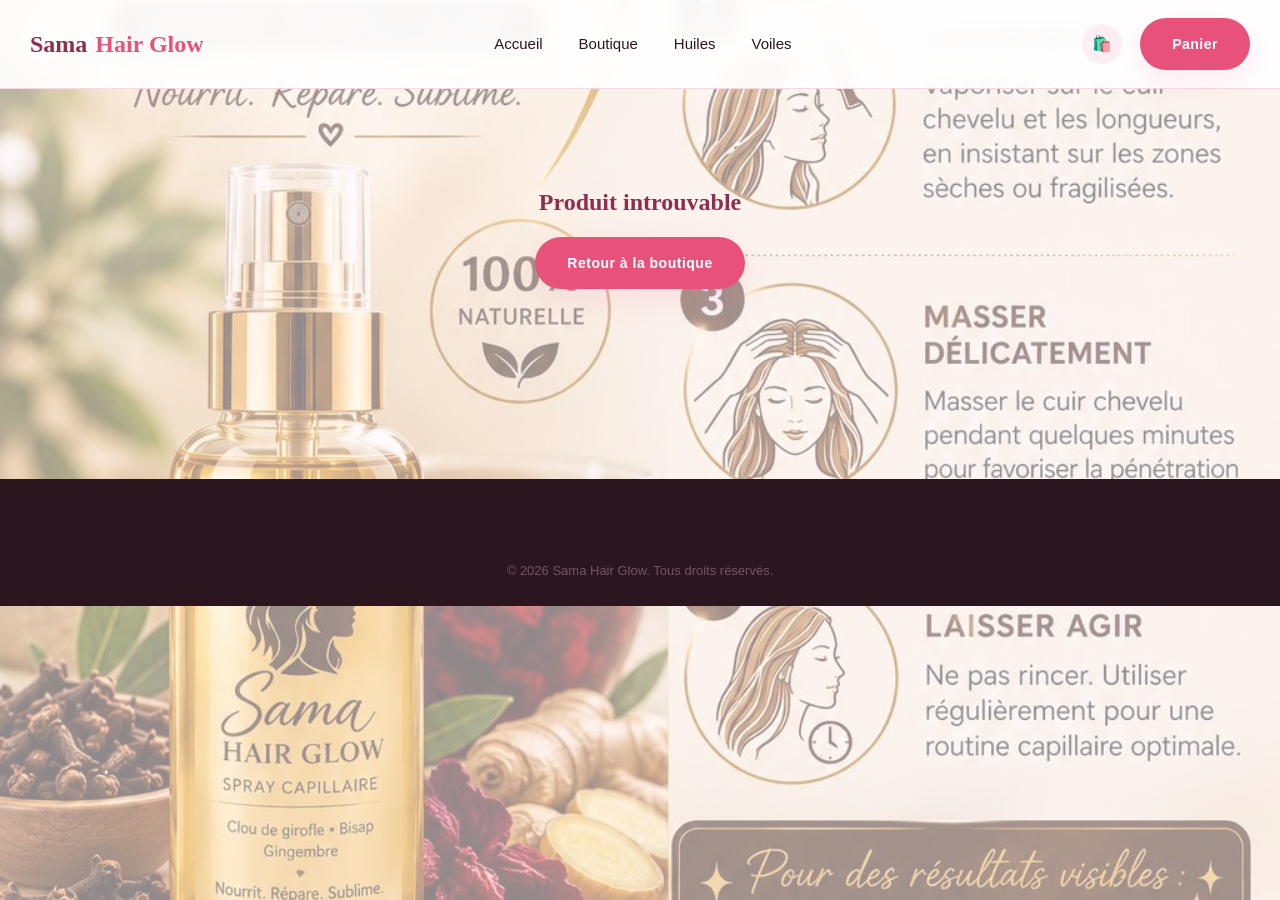
<file: produit.html>
<!DOCTYPE html>
<html lang="fr">
<head>
<meta charset="UTF-8">
<meta name="viewport" content="width=device-width, initial-scale=1.0">
<title>Produit — Sama Hair Glow</title>

<style>
  .product-detail { display: grid; grid-template-columns: 1fr 1fr; gap: 60px; align-items: flex-start; padding: 60px 0; }
  .product-detail-img { border-radius: 24px; overflow: hidden; aspect-ratio: 1/1; }
  .product-detail-img img { width: 100%; height: 100%; object-fit: cover; }
  .product-detail h1 { font-size: 32px; margin-bottom: 14px; }
  .product-detail .price-row { display: flex; align-items: baseline; gap: 12px; margin: 16px 0 24px; }
  .product-detail .now { font-size: 28px; font-weight: 700; color: var(--rose-deep); font-family: var(--font-display); }
  .product-detail .old { font-size: 16px; color: var(--charcoal-soft); text-decoration: line-through; }
  .product-detail .desc { color: var(--charcoal-soft); margin-bottom: 30px; line-height: 1.8; }
  .add-row { display: flex; align-items: center; gap: 16px; margin-bottom: 20px; }
  @media (max-width: 900px) { .product-detail { grid-template-columns: 1fr; } }

  /* ============================================
   SAMA HAIR GLOW — Design system
   Rose & Blanc, élégant, chaleureux
   ============================================ */

@import url('https://fonts.googleapis.com/css2?family=Playfair+Display:ital,wght@0,500;0,600;0,700;1,500&family=Jost:wght@300;400;500;600;700&display=swap');

:root {
  /* Couleurs */
  --rose-primary: #E8527A;
  --rose-primary-dark: #C93F65;
  --rose-deep: #8C2E4D;
  --pink-soft: #FDEEF3;
  --pink-softer: #FFF8FA;
  --white: #FFFFFF;
  --charcoal: #2B1620;
  --charcoal-soft: #6B4A55;
  --gold-glow: #E8B86D;
  --line: #F3D9E2;

  /* Typo */
  --font-display: 'Playfair Display', serif;
  --font-body: 'Jost', sans-serif;

  /* Ombres */
  --shadow-soft: 0 10px 30px rgba(232, 82, 122, 0.12);
  --shadow-card: 0 4px 18px rgba(140, 46, 77, 0.08);

  --radius: 18px;
}

* { margin: 0; padding: 0; box-sizing: border-box; }

html { scroll-behavior: smooth; }

body {
  font-family: var(--font-body);
  color: var(--charcoal);
  background: var(--white);
  line-height: 1.6;
  -webkit-font-smoothing: antialiased;
}

img { max-width: 100%; display: block; }
a { text-decoration: none; color: inherit; }
ul { list-style: none; }
button { font-family: inherit; cursor: pointer; border: none; background: none; }

.container {
  max-width: 1220px;
  margin: 0 auto;
  padding: 0 24px;
}

h1, h2, h3, h4 {
  font-family: var(--font-display);
  color: var(--rose-deep);
  font-weight: 600;
  line-height: 1.15;
}

.eyebrow {
  display: inline-flex;
  align-items: center;
  gap: 8px;
  font-size: 13px;
  letter-spacing: 3px;
  text-transform: uppercase;
  color: var(--rose-primary);
  font-weight: 600;
  margin-bottom: 14px;
}
.eyebrow::before {
  content: "";
  width: 22px;
  height: 1px;
  background: var(--rose-primary);
  display: inline-block;
}

.btn {
  display: inline-flex;
  align-items: center;
  justify-content: center;
  gap: 8px;
  padding: 15px 32px;
  border-radius: 999px;
  font-size: 14px;
  font-weight: 600;
  letter-spacing: 0.5px;
  transition: all 0.25s ease;
}
.btn-primary {
  background: var(--rose-primary);
  color: var(--white);
  box-shadow: var(--shadow-soft);
}
.btn-primary:hover {
  background: var(--rose-primary-dark);
  transform: translateY(-2px);
}
.btn-outline {
  border: 1.5px solid var(--rose-primary);
  color: var(--rose-primary);
  background: var(--white);
}
.btn-outline:hover {
  background: var(--rose-primary);
  color: var(--white);
}
.btn-block { width: 100%; }
.btn:disabled { opacity: 0.5; cursor: not-allowed; }

/* ===== HEADER ===== */
.site-header {
  position: sticky;
  top: 0;
  z-index: 100;
  background: rgba(255,255,255,0.92);
  backdrop-filter: blur(10px);
  border-bottom: 1px solid var(--line);
}
.nav {
  display: flex;
  align-items: center;
  justify-content: space-between;
  padding: 18px 0;
}
.logo {
  font-family: var(--font-display);
  font-size: 24px;
  font-weight: 700;
  color: var(--rose-deep);
  display: flex;
  align-items: center;
  gap: 8px;
}
.logo span { color: var(--rose-primary); }
.nav-links {
  display: flex;
  gap: 36px;
  font-size: 15px;
  font-weight: 500;
}
.nav-links a {
  position: relative;
  color: var(--charcoal);
  transition: color 0.2s;
}
.nav-links a:hover, .nav-links a.active { color: var(--rose-primary); }
.nav-links a.active::after {
  content: "";
  position: absolute;
  bottom: -6px; left: 0;
  width: 100%; height: 2px;
  background: var(--rose-primary);
  border-radius: 2px;
}
.nav-actions {
  display: flex;
  align-items: center;
  gap: 18px;
}
.icon-btn {
  position: relative;
  width: 40px; height: 40px;
  display: flex; align-items: center; justify-content: center;
  border-radius: 50%;
  background: var(--pink-soft);
  color: var(--rose-deep);
  transition: background 0.2s;
}
.icon-btn:hover { background: var(--rose-primary); color: var(--white); }
.cart-count {
  position: absolute;
  top: -4px; right: -4px;
  background: var(--rose-primary);
  color: white;
  font-size: 11px;
  font-weight: 700;
  width: 19px; height: 19px;
  border-radius: 50%;
  display: flex; align-items: center; justify-content: center;
  border: 2px solid white;
}
.burger { display: none; }

/* ===== HERO ===== */
.hero {
  position: relative;
  overflow: hidden;
  background: linear-gradient(180deg, var(--pink-softer) 0%, var(--white) 100%);
  padding: 70px 0 40px;
}
.hero-grid {
  display: grid;
  grid-template-columns: 1fr 1fr;
  align-items: center;
  gap: 40px;
}
.hero h1 {
  font-size: 56px;
  margin-bottom: 20px;
}
.hero h1 em {
  font-style: italic;
  color: var(--rose-primary);
}
.hero p {
  color: var(--charcoal-soft);
  font-size: 17px;
  max-width: 440px;
  margin-bottom: 32px;
}
.hero-actions { display: flex; gap: 16px; }
.hero-visual {
  position: relative;
  display: flex;
  align-items: center;
  justify-content: center;
}
.glow-ring {
  position: absolute;
  width: 460px; height: 460px;
  border-radius: 50%;
  background: radial-gradient(circle, rgba(232,184,109,0.35) 0%, rgba(232,82,122,0.22) 45%, rgba(232,82,122,0) 72%);
  filter: blur(4px);
  z-index: 0;
}
.hero-visual img {
  position: relative;
  z-index: 1;
  width: 380px;
  border-radius: 50%;
  box-shadow: var(--shadow-soft);
  border: 6px solid var(--white);
  object-fit: cover;
}

/* Photo produit rectangulaire (lifestyle) : on garde un cadre élégant
   plutôt qu'un cercle, pour ne pas rogner l'image */
.hero-visual img.hero-photo {
  width: 400px;
  height: 480px;
  border-radius: 28px;
  object-fit: cover;
  border: 8px solid var(--white);
}
.glow-ring {
  width: 480px;
  height: 480px;
}
.hero-badge {
  position: absolute;
  z-index: 2;
  bottom: 18px; left: 6px;
  background: var(--white);
  border-radius: 16px;
  padding: 12px 18px;
  box-shadow: var(--shadow-card);
  display: flex; align-items: center; gap: 10px;
  font-size: 13px;
  font-weight: 600;
}
.hero-badge .dot {
  width: 34px; height: 34px;
  border-radius: 50%;
  background: var(--pink-soft);
  display: flex; align-items: center; justify-content: center;
  font-size: 16px;
}

/* ===== CATEGORY STRIP ===== */
.cat-strip {
  padding: 70px 0 20px;
  text-align: center;
}
.cat-strip .eyebrow { justify-content: center; }
.cat-strip h2 { font-size: 38px; margin-bottom: 48px; }
.cat-grid {
  display: grid;
  grid-template-columns: repeat(4, 1fr);
  gap: 24px;
}
.cat-card {
  background: var(--pink-softer);
  border: 1px solid var(--line);
  border-radius: var(--radius);
  padding: 30px 18px;
  transition: transform 0.25s ease, box-shadow 0.25s ease;
}
.cat-card:hover {
  transform: translateY(-6px);
  box-shadow: var(--shadow-soft);
}
.cat-card img {
  width: 92px; height: 92px;
  object-fit: cover;
  border-radius: 50%;
  margin: 0 auto 16px;
  border: 4px solid var(--white);
  box-shadow: var(--shadow-card);
}
.cat-card h4 { font-size: 16px; color: var(--charcoal); font-weight: 600; }

/* ===== PROMO BANNERS ===== */
.promo-section {
  padding: 80px 0;
}
.promo-grid {
  display: grid;
  grid-template-columns: 1fr 1fr;
  gap: 24px;
}
.promo-card {
  border-radius: var(--radius);
  padding: 44px;
  min-height: 260px;
  display: flex;
  flex-direction: column;
  justify-content: center;
  position: relative;
  overflow: hidden;
}
.promo-card.rose {
  background: linear-gradient(135deg, var(--rose-deep), var(--rose-primary));
  color: var(--white);
}
.promo-card.rose h3, .promo-card.rose .eyebrow { color: var(--white); }
.promo-card.rose .eyebrow::before { background: var(--white); }
.promo-card.light {
  background: var(--pink-soft);
  color: var(--charcoal);
}
.promo-card h3 { font-size: 30px; margin-bottom: 12px; }
.promo-card p { opacity: 0.85; margin-bottom: 22px; max-width: 280px; }

/* ===== PRODUCTS GRID ===== */
.section {
  padding: 70px 0;
}
.section-head {
  display: flex;
  align-items: flex-end;
  justify-content: space-between;
  margin-bottom: 40px;
}
.section-head h2 { font-size: 34px; }

.filters {
  display: flex;
  gap: 10px;
  margin-bottom: 36px;
  flex-wrap: wrap;
}
.filter-chip {
  padding: 9px 20px;
  border-radius: 999px;
  border: 1.5px solid var(--line);
  font-size: 13px;
  font-weight: 600;
  color: var(--charcoal-soft);
  transition: all 0.2s;
}
.filter-chip.active, .filter-chip:hover {
  background: var(--rose-primary);
  border-color: var(--rose-primary);
  color: white;
}

.products-grid {
  display: grid;
  grid-template-columns: repeat(4, 1fr);
  gap: 26px;
}
.product-card {
  background: var(--white);
  border: 1px solid var(--line);
  border-radius: var(--radius);
  overflow: hidden;
  transition: transform 0.25s ease, box-shadow 0.25s ease;
  display: flex;
  flex-direction: column;
}
.product-card:hover {
  transform: translateY(-6px);
  box-shadow: var(--shadow-soft);
}
.product-thumb {
  position: relative;
  aspect-ratio: 1/1;
  background: var(--pink-softer);
  overflow: hidden;
}
.product-thumb img {
  width: 100%; height: 100%;
  object-fit: cover;
}
.product-tag {
  position: absolute;
  top: 12px; left: 12px;
  background: var(--rose-primary);
  color: white;
  font-size: 11px;
  font-weight: 700;
  padding: 5px 12px;
  border-radius: 999px;
  letter-spacing: 0.5px;
}
.quick-add {
  position: absolute;
  bottom: 12px; right: 12px;
  width: 40px; height: 40px;
  border-radius: 50%;
  background: white;
  color: var(--rose-primary);
  display: flex; align-items: center; justify-content: center;
  font-size: 19px;
  box-shadow: var(--shadow-card);
  opacity: 0;
  transform: translateY(8px);
  transition: all 0.25s ease;
}
.product-card:hover .quick-add { opacity: 1; transform: translateY(0); }
.product-info { padding: 18px 18px 20px; flex: 1; display: flex; flex-direction: column; }
.product-cat { font-size: 12px; color: var(--rose-primary); font-weight: 600; text-transform: uppercase; letter-spacing: 0.5px; margin-bottom: 6px; }
.product-info h4 { font-size: 16px; color: var(--charcoal); font-weight: 600; margin-bottom: 8px; }
.product-price { margin-top: auto; display: flex; align-items: baseline; gap: 8px; font-family: var(--font-display); }
.product-price .now { font-size: 19px; font-weight: 700; color: var(--rose-deep); }
.product-price .old { font-size: 13px; color: var(--charcoal-soft); text-decoration: line-through; }

/* ===== CTA BANNER ===== */
.cta-banner {
  background: linear-gradient(135deg, var(--rose-deep), var(--rose-primary));
  border-radius: 28px;
  padding: 60px;
  display: flex;
  align-items: center;
  justify-content: space-between;
  color: white;
  margin: 0 24px;
}
.cta-banner h3 { color: white; font-size: 30px; max-width: 460px; }
.cta-banner .btn-primary { background: white; color: var(--rose-deep); }

/* ===== FOOTER ===== */
.site-footer {
  background: var(--charcoal);
  color: #F0DCE3;
  padding: 60px 0 24px;
  margin-top: 90px;
}
.footer-grid {
  display: grid;
  grid-template-columns: 1.4fr 1fr 1fr 1.2fr;
  gap: 40px;
  padding-bottom: 40px;
  border-bottom: 1px solid rgba(255,255,255,0.1);
}
.footer-grid h5 { color: white; font-family: var(--font-display); font-size: 16px; margin-bottom: 18px; }
.footer-grid p { color: #C9A6B2; font-size: 14px; }
.footer-grid ul li { margin-bottom: 10px; }
.footer-grid ul li a { color: #C9A6B2; font-size: 14px; transition: color 0.2s; }
.footer-grid ul li a:hover { color: var(--gold-glow); }
.footer-bottom {
  padding-top: 22px;
  text-align: center;
  font-size: 13px;
  color: #A8899190;
}
.footer-logo { font-family: var(--font-display); font-size: 22px; color: white; margin-bottom: 14px; }

/* ===== BREADCRUMB / PAGE HEADER ===== */
.page-header {
  background: var(--pink-soft);
  padding: 50px 0;
  text-align: center;
}
.page-header h1 { font-size: 40px; }
.page-header .crumb { color: var(--charcoal-soft); font-size: 14px; margin-top: 10px; }
.page-header .crumb a { color: var(--rose-primary); font-weight: 600; }

/* ===== CART / CHECKOUT ===== */
.cart-layout {
  display: grid;
  grid-template-columns: 1.6fr 1fr;
  gap: 40px;
  align-items: start;
}
.cart-table { width: 100%; border-collapse: collapse; }
.cart-table th {
  text-align: left;
  font-size: 12px;
  text-transform: uppercase;
  letter-spacing: 0.5px;
  color: var(--charcoal-soft);
  padding-bottom: 16px;
  border-bottom: 1px solid var(--line);
}
.cart-item td {
  padding: 20px 0;
  border-bottom: 1px solid var(--line);
  vertical-align: middle;
}
.cart-item-info { display: flex; align-items: center; gap: 16px; }
.cart-item-info img { width: 72px; height: 72px; border-radius: 12px; object-fit: cover; }
.cart-item-info h4 { font-size: 15px; margin-bottom: 4px; color: var(--charcoal); font-weight: 600; }
.cart-item-info span { font-size: 13px; color: var(--charcoal-soft); }
.qty-control {
  display: inline-flex;
  align-items: center;
  border: 1.5px solid var(--line);
  border-radius: 999px;
  overflow: hidden;
}
.qty-control button {
  width: 32px; height: 32px;
  font-size: 16px;
  color: var(--rose-primary);
  font-weight: 700;
}
.qty-control span { width: 30px; text-align: center; font-weight: 600; font-size: 14px; }
.remove-btn { color: #C24B6B; font-size: 13px; font-weight: 600; margin-top: 6px; display: inline-block; }
.cart-price { font-weight: 700; color: var(--rose-deep); font-family: var(--font-display); }

.summary-card {
  background: var(--pink-softer);
  border: 1px solid var(--line);
  border-radius: var(--radius);
  padding: 30px;
  position: sticky;
  top: 100px;
}
.summary-card h3 { font-size: 20px; margin-bottom: 22px; }
.summary-row {
  display: flex;
  justify-content: space-between;
  font-size: 14px;
  color: var(--charcoal-soft);
  margin-bottom: 14px;
}
.summary-row.total {
  font-size: 18px;
  font-weight: 700;
  color: var(--rose-deep);
  font-family: var(--font-display);
  border-top: 1px solid var(--line);
  padding-top: 16px;
  margin-top: 8px;
}
.empty-cart {
  text-align: center;
  padding: 80px 20px;
  color: var(--charcoal-soft);
}
.empty-cart .icon { font-size: 54px; margin-bottom: 20px; }

/* Payment methods */
.pay-methods { display: flex; flex-direction: column; gap: 12px; margin: 20px 0; }
.pay-method {
  display: flex;
  align-items: center;
  gap: 14px;
  padding: 16px;
  border: 2px solid var(--line);
  border-radius: 14px;
  cursor: pointer;
  transition: all 0.2s;
}
.pay-method.selected {
  border-color: var(--rose-primary);
  background: var(--pink-soft);
}
.pay-method img { width: 44px; height: 44px; border-radius: 10px; object-fit: cover; }
.pay-method .name { font-weight: 700; font-size: 15px; }
.pay-method .desc { font-size: 12px; color: var(--charcoal-soft); }
.pay-method input { accent-color: var(--rose-primary); width: 18px; height: 18px; margin-left: auto; }

.form-field { margin-bottom: 18px; }
.form-field label { display: block; font-size: 13px; font-weight: 600; margin-bottom: 8px; color: var(--charcoal); }
.form-field input, .form-field select {
  width: 100%;
  padding: 13px 16px;
  border: 1.5px solid var(--line);
  border-radius: 10px;
  font-family: inherit;
  font-size: 14px;
  background: var(--white);
}
.form-field input:focus, .form-field select:focus {
  outline: none;
  border-color: var(--rose-primary);
}
.form-row { display: grid; grid-template-columns: 1fr 1fr; gap: 16px; }

.toast {
  position: fixed;
  bottom: 30px; right: 30px;
  background: var(--charcoal);
  color: white;
  padding: 16px 24px;
  border-radius: 12px;
  font-size: 14px;
  font-weight: 600;
  box-shadow: 0 10px 30px rgba(0,0,0,0.2);
  z-index: 999;
  display: flex; align-items: center; gap: 10px;
  transform: translateY(120%);
  opacity: 0;
  transition: all 0.35s cubic-bezier(.2,1,.3,1);
}
.toast.show { transform: translateY(0); opacity: 1; }

/* ===== RESPONSIVE ===== */
@media (max-width: 980px) {
  .hero-grid { grid-template-columns: 1fr; text-align: center; }
  .hero p { margin-left: auto; margin-right: auto; }
  .hero-actions { justify-content: center; }
  .cat-grid, .products-grid { grid-template-columns: repeat(2, 1fr); }
  .promo-grid { grid-template-columns: 1fr; }
  .footer-grid { grid-template-columns: 1fr 1fr; }
  .cart-layout { grid-template-columns: 1fr; }
  .cta-banner { flex-direction: column; gap: 24px; text-align: center; padding: 40px 28px; }
}
@media (max-width: 640px) {
  .nav-links { display: none; }
  .hero h1 { font-size: 36px; }
  .hero-visual img.hero-photo { width: 280px; height: 340px; }
  .glow-ring { width: 320px; height: 320px; }
  .cat-grid, .products-grid { grid-template-columns: repeat(2, 1fr); gap: 14px; }
  .footer-grid { grid-template-columns: 1fr; }
  .form-row { grid-template-columns: 1fr; }
}

</style>
</head>
<body>

<header class="site-header">
  <div class="container nav">
    <a href="index.html" class="logo">Sama <span>Hair Glow</span></a>
    <nav class="nav-links">
      <a href="index.html">Accueil</a>
      <a href="boutique.html">Boutique</a>
      <a href="boutique.html?cat=huiles">Huiles</a>
      <a href="boutique.html?cat=voiles">Voiles</a>
    </nav>
    <div class="nav-actions">
      <a href="panier.html" class="icon-btn" aria-label="Panier">
        🛍️
        <span class="cart-count">0</span>
      </a>
      <a href="panier.html" class="btn btn-primary">Panier</a>
    </div>
  </div>
</header>

<div class="container" id="product-root"></div>

<footer class="site-footer">
  <div class="container">
    <div class="footer-bottom">© 2026 Sama Hair Glow. Tous droits réservés.</div>
  </div>
</footer>

<script>
// ============================================
// SAMA HAIR GLOW — Catalogue produits
// Site 100% statique : les produits sont définis ici directement,
// il n'y a plus besoin d'un serveur/backend pour les servir.
// ============================================

const CATEGORIES = [
  { id: "huiles", nom: "Huiles capillaires", image: "huile.jpeg" },
  { id: "voiles", nom: "Voiles", image: "voiles.jpeg" }
];

const PRODUCTS = [
  {
    id: "hg-01",
    nom: "Huile Croissance Ricin & Coco",
    categorie: "huiles",
    prix: 3500,
    image: "huile.jpeg",
    tag: "Best-seller",
    description: "Un mélange nourrissant à base d'huile de ricin et de coco qui stimule la pousse et renforce les cheveux fragiles dès les premières utilisations."
  },
  {
    id: "hg-00",
    nom: "Huile Incroyable",
    categorie: "huiles",
    prix: 3500,
    image: "huile1.jpeg",
    description: "Formule polyvalente qui hydrate en profondeur et redonne de l'éclat aux cheveux ternes et abîmés."
  },
  {
    id: "hg-02",
    nom: "Huile Brillance Argan Pure",
    categorie: "huiles",
    prix: 3500,
    image: "huile2.jpeg",
    tag: "Best-seller",
    description: "L'huile d'argan pure qui illumine la fibre capillaire et lisse les pointes fourchues."
  },
  {
    id: "hg-03",
    nom: "Sérum Fortifiant Nigelle",
    categorie: "huiles",
    prix: 3500,
    image: "HUILLe.jpeg",
    description: "Un sérum concentré en graine de nigelle pour fortifier les racines et limiter la chute."
  },
  {
    id: "hg-04",
    nom: "A partir de 12000 ",
    categorie: "voiles",
    prix: 12000,
    image: "a.jpeg",
    description: "Notre huile signature, légère et non grasse, pour un entretien quotidien tout en douceur."
  },
  {
    id: "hg-05",
    nom: "Voile sirk",
    categorie: "voiles",
    prix: 6000,
    image: "ab.jpeg",
    tag: "Nouveau",
    description: "Voile en soie douce et légère, idéal pour protéger les cheveux la nuit ou pour un look élégant au quotidien. ."
  },
  {
    id: "hg-06",
    nom: "Huile Glow Multi-Usage Hydrate",
    categorie: "huiles",
    prix: 2500,
    image: "abc.jpeg",
    description: "Version hydratante de notre huile Glow, idéale pour les cheveux secs et déshydratés."
  },
  {
    id: "hg-07",
    nom: "Huile Anti-Casse Avocat",
    categorie: "huiles",
    prix: 2500,
    image: "abcd.jpeg",
    description: "Enrichie en avocat, cette huile limite la casse et redonne souplesse et résistance aux cheveux."
  },
  {
    id: "vl-01",
    nom: "Voile Sirk",
    categorie: "voiles",
    prix: 6000,
    image: "c.jpeg",
    tag: "Best-seller",
    description: "Voile en soie douce et légère, idéal pour protéger les cheveux la nuit ou pour un look élégant au quotidien."
  },
  {
    id: "vl-02",
    nom: "Voile Sirk",
    categorie: "voiles",
    prix: 6000,
    image: "cc.jpeg",
    description: " disponible en plusieurs coloris."
  },
  {
    id: "vl-03",
    nom: "Voile Jersey",
    categorie: "voiles",
    prix: 8000,
    image: "jersey.jpeg",
    description: "Voile en jersey extensible et confortable, parfait pour un port toute la journée."
  },
  {
    id: "vl-04",
    nom: "Voile Jersey",
    categorie: "voiles",
    prix: 8000,
    image: "jersey1.jpeg",
    description: "Voile en jersey doux au toucher, facile à nouer et à assortir."
  },
  {
    id: "vl-05",
    nom: "Voile Jersey",
    categorie: "voiles",
    prix: 8000,
    image: "jersey liquide2.jpeg",
    tag: "Nouveau",
    description: "Voile en jersey fluide, tombant parfaitement pour une allure raffinée."
  },
  {
    id: "vl-06",
    nom: "Voile Diaz",
    categorie: "voiles",
    prix: 5000,
    image: "diaz.jpeg",
    description: "Voile Diaz léger, respirant, pour un confort optimal même en journée chaude."
  },
  {
    id: "vl-07",
    nom: "Voile Diaz",
    categorie: "voiles",
    prix: 5000,
    image: "voilediaz.jpeg",
    description: "Voile Diaz disponible en plusieurs teintes, tissu doux et agréable à porter."
  },
  {
    id: "vl-08",
    nom: "Voile Modal",
    categorie: "voiles",
    prix: 6000,
    image: "modal.jpeg",
    description: "Voile en modal, matière souple et fluide qui s'adapte à toutes les tenues."
  },
  {
    id: "vl-09",
    nom: "Voile Modal",
    categorie: "voiles",
    prix: 6000,
    image: "modale.jpeg",
    description: "Voile en modal, confortable et facile d'entretien au quotidien."
  }
];

</script>

<script>
// ============================================
// SAMA HAIR GLOW — Moteur du panier
// Le panier est stocké en localStorage (persiste entre les pages/visites)
// Le TOTAL est toujours recalculé automatiquement à partir des lignes du panier
// ============================================

const CART_KEY = "samahairglow_cart";

function getCart() {
  try {
    return JSON.parse(localStorage.getItem(CART_KEY)) || [];
  } catch (e) {
    return [];
  }
}

function saveCart(cart) {
  localStorage.setItem(CART_KEY, JSON.stringify(cart));
  updateCartBadge();
}

function addToCart(productId, qty = 1) {
  const product = PRODUCTS.find(p => p.id === productId);
  if (!product) return;

  const cart = getCart();
  const existing = cart.find(item => item.id === productId);

  if (existing) {
    existing.qty += qty;
  } else {
    cart.push({
      id: product.id,
      nom: product.nom,
      prix: product.prix,
      image: product.image,
      qty: qty
    });
  }

  saveCart(cart);
  showToast(`${product.nom} ajouté au panier`);
}

function updateQty(productId, delta) {
  const cart = getCart();
  const item = cart.find(i => i.id === productId);
  if (!item) return;

  item.qty += delta;
  if (item.qty <= 0) {
    return removeFromCart(productId);
  }
  saveCart(cart);
  if (typeof renderCartPage === "function") renderCartPage();
}

function removeFromCart(productId) {
  let cart = getCart();
  cart = cart.filter(i => i.id !== productId);
  saveCart(cart);
  if (typeof renderCartPage === "function") renderCartPage();
}

// ---- Calculs automatiques ----
function formatPrix(n) {
  return Number(n).toLocaleString("fr-FR") + " FCFA";
}

function getCartCount() {
  return getCart().reduce((sum, item) => sum + item.qty, 0);
}

function getSousTotal() {
  return getCart().reduce((sum, item) => sum + (item.prix * item.qty), 0);
}

function getTotal() {
  return getSousTotal();
}

// ---- UI : badge panier dans le header (toutes les pages) ----
function updateCartBadge() {
  document.querySelectorAll(".cart-count").forEach(el => {
    const count = getCartCount();
    el.textContent = count;
    el.style.display = count > 0 ? "flex" : "none";
  });
}

// ---- Toast de confirmation ----
function showToast(message) {
  let toast = document.querySelector(".toast");
  if (!toast) {
    toast = document.createElement("div");
    toast.className = "toast";
    document.body.appendChild(toast);
  }
  toast.innerHTML = `✓ ${message}`;
  toast.classList.add("show");
  clearTimeout(window._toastTimer);
  window._toastTimer = setTimeout(() => toast.classList.remove("show"), 2600);
}

document.addEventListener("DOMContentLoaded", updateCartBadge);

</script>
<script>
  const id = new URLSearchParams(window.location.search).get("id");
  const p = PRODUCTS.find(x => x.id === id);
  const root = document.getElementById("product-root");

  if (!p) {
    root.innerHTML = `<div style="padding:100px 0;text-align:center;">
      <h2>Produit introuvable</h2>
      <a href="boutique.html" class="btn btn-primary" style="margin-top:20px;">Retour à la boutique</a>
    </div>`;
  } else {
    document.title = p.nom + " — Sama Hair Glow";
    root.innerHTML = `
      <div class="product-detail">
        <div class="product-detail-img"><img src="${p.image}" alt="${p.nom}"></div>
        <div>
          <div class="product-cat">${p.categorie === "huiles" ? "Huile capillaire" : "Voile"}</div>
          <h1>${p.nom}</h1>
          <div class="price-row">
            <span class="now">${formatPrix(p.prix)}</span>
            ${p.ancienPrix ? `<span class="old">${formatPrix(p.ancienPrix)}</span>` : ""}
          </div>
          <p class="desc">${p.description}</p>
          <div class="add-row">
            <div class="qty-control" id="qty-control">
              <button onclick="changeQty(-1)">−</button>
              <span id="qty-val">1</span>
              <button onclick="changeQty(1)">+</button>
            </div>
            <button class="btn btn-primary" onclick="addToCart('${p.id}', qty); qty=1; document.getElementById('qty-val').textContent=1;">Ajouter au panier</button>
          </div>
          <a href="panier.html" class="btn btn-outline btn-block">Voir mon panier →</a>
        </div>
      </div>
    `;
  }

  let qty = 1;
  function changeQty(delta) {
    qty = Math.max(1, qty + delta);
    document.getElementById("qty-val").textContent = qty;
  }
</script>
<style>
/* ===== FOND DU SITE (image Sama Hair Glow) ===== */
body { background: transparent; }
body::before {
  content: "";
  position: fixed;
  inset: 0;
  z-index: -1;
  background:
    linear-gradient(rgba(255, 248, 250, 0.55), rgba(255, 248, 250, 0.55)),
    url('fond.jpeg') center / cover no-repeat;
}
.hero { background: transparent; }
</style>
</body>
</html>
</file>
